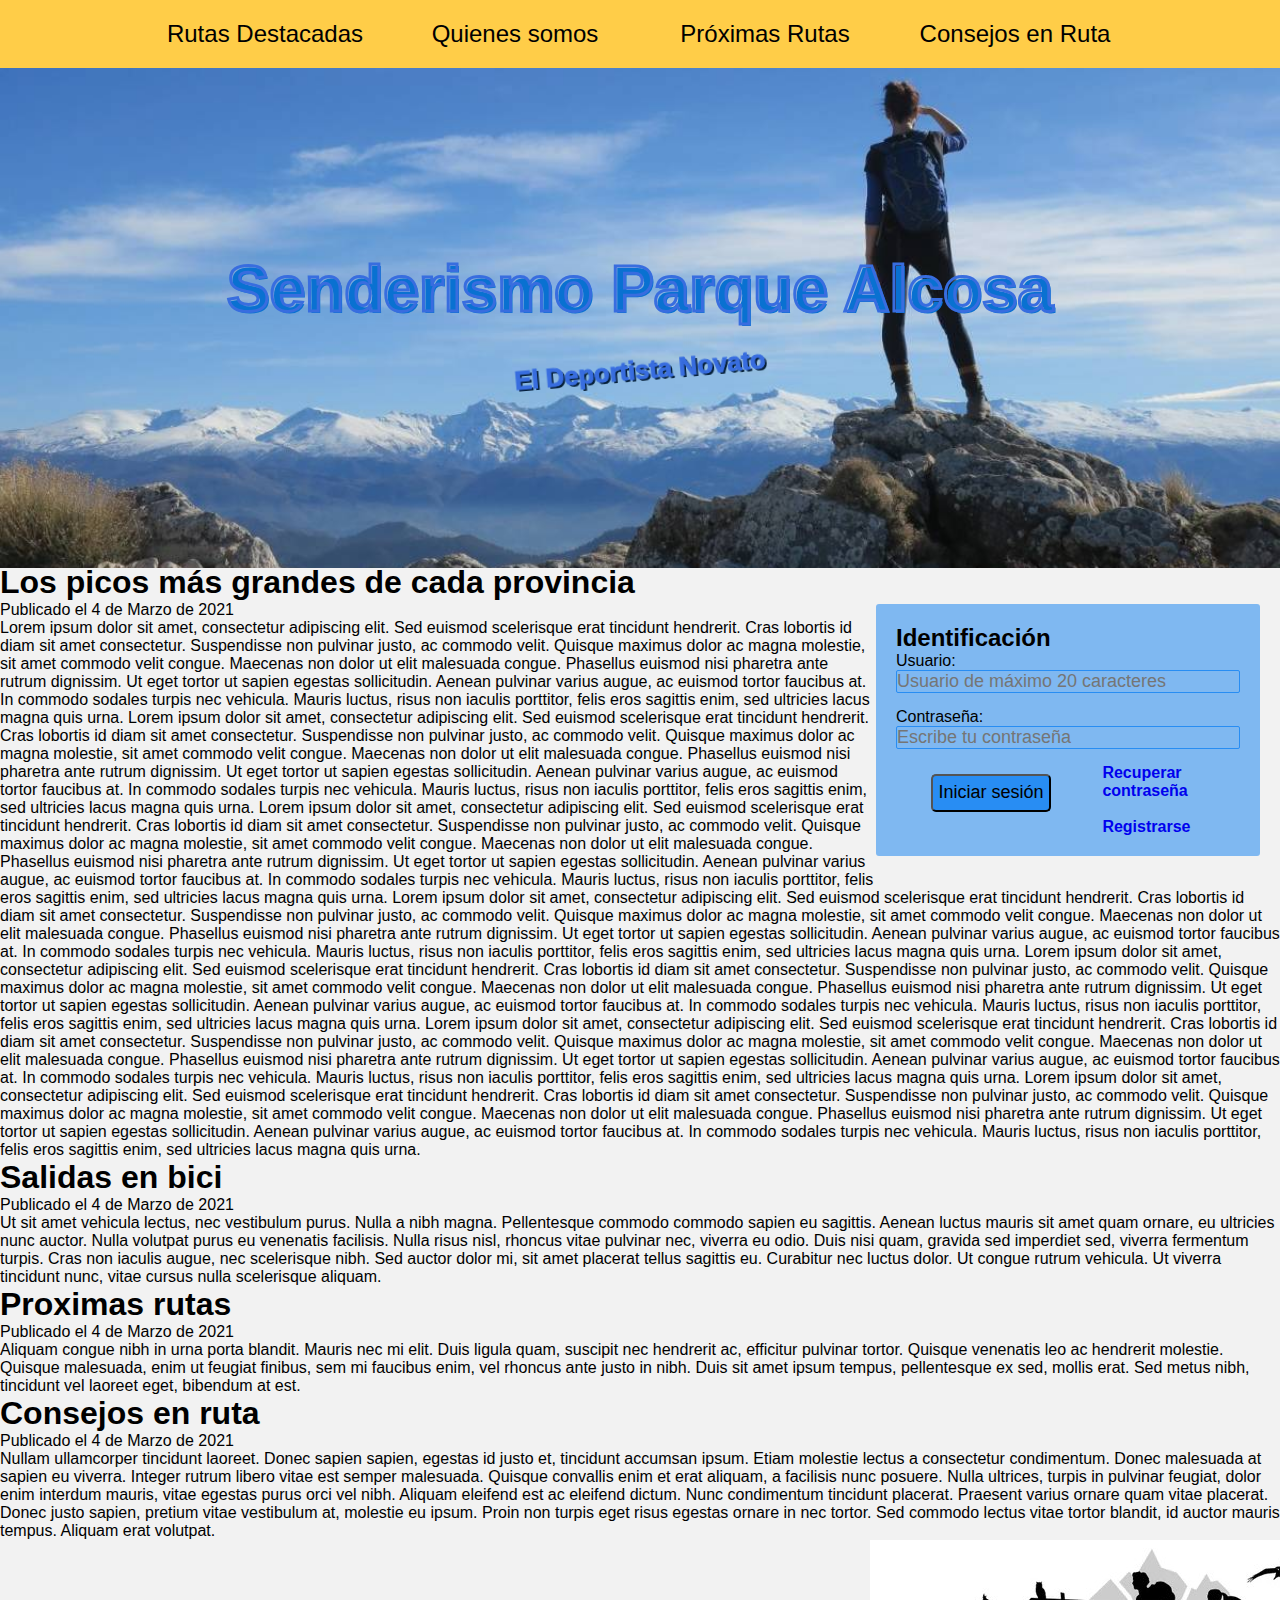
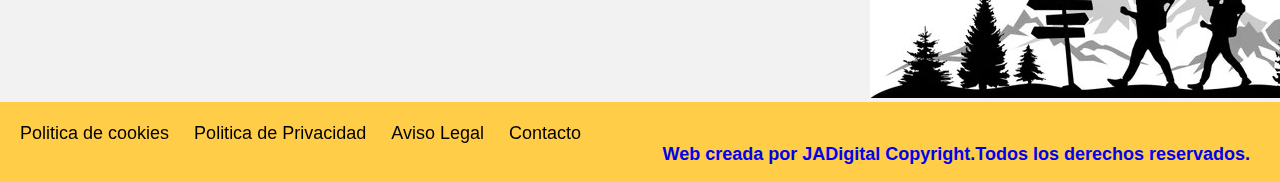
<file: index.html>
<!DOCTYPE html>
<html lang="en">
<head>
	<meta charset="UTF-8">
	<meta http-equiv="X-UA-Compatible" content="IE=edge">
	<meta name="viewport" content="width=device-width, initial-scale=1.0">
	<title>Senderismo Parque Alcosa</title>
	
	<link rel="stylesheet" href="estilos.css">

</head>
<body>
	<header>
		<nav class="menu">
			<div class="barraInicial">
				<a href="#">Rutas Destacadas</a>
				<a href="#quienessomos">Quienes somos</a>
				<a href="#proximasrutas">Próximas Rutas</a>
				<a href="#consejosenruta">Consejos en Ruta</a>
				
			</div>
		</nav>
		<div class="fotoTitulo">
			<a href="index.html">
				<div></div>
					<h1 class="tituloprincipal">Senderismo Parque Alcosa</h1>
                	<h2 class="subtituloprincipal">El Deportista Novato</h2>
				</div>
			</a>
		</div>
	</header>
	<main id="texto">
		<div class="dividentificador">
			<aside>
				<h2>Identificación</h2>
				<form action="identificarse.php" method="post">
					<label for="usuario">Usuario:</label>
					<input type="text" id="usuario" name="usuario" required placeholder="Usuario de máximo 20 caracteres" maxlength="20" class="datos">
					<br>
					<label for="contrasena">Contraseña:</label>
					<input type="password" id="contrasena" name="contrasena" required placeholder="Escribe tu contraseña" maxlength="8" class="datos">
					<br>
					<input type="submit" value="Iniciar sesión" class="boton" id="iniciar">

				</form>
				<div class="recuperardatos">
					<p class="resaltar"><b><a href="recuperarcontrasena.html">Recuperar contraseña</a></b></p>
					<br>
					<p class="resaltar"><b><a href="registrarse.html">Registrarse</a></b></p>
				</div>
			</aside>
			<div class="ruta">
				<div class="post">
					<h1 class="titulo" id="grandesAndalucia">Los picos más grandes de cada provincia</h1>
					<p class="fecha">Publicado el 4 de Marzo de 2021</p>
					<p>
						Lorem ipsum dolor sit amet, consectetur adipiscing elit. Sed euismod scelerisque erat tincidunt hendrerit. Cras lobortis id diam sit amet consectetur. Suspendisse non pulvinar justo, ac commodo velit. Quisque maximus dolor ac magna molestie, sit amet commodo velit congue. Maecenas non dolor ut elit malesuada congue. Phasellus euismod nisi pharetra ante rutrum dignissim. Ut eget tortor ut sapien egestas sollicitudin. Aenean pulvinar varius augue, ac euismod tortor faucibus at. In commodo sodales turpis nec vehicula. Mauris luctus, risus non iaculis porttitor, felis eros sagittis enim, sed ultricies lacus magna quis urna.
						Lorem ipsum dolor sit amet, consectetur adipiscing elit. Sed euismod scelerisque erat tincidunt hendrerit. Cras lobortis id diam sit amet consectetur. Suspendisse non pulvinar justo, ac commodo velit. Quisque maximus dolor ac magna molestie, sit amet commodo velit congue. Maecenas non dolor ut elit malesuada congue. Phasellus euismod nisi pharetra ante rutrum dignissim. Ut eget tortor ut sapien egestas sollicitudin. Aenean pulvinar varius augue, ac euismod tortor faucibus at. In commodo sodales turpis nec vehicula. Mauris luctus, risus non iaculis porttitor, felis eros sagittis enim, sed ultricies lacus magna quis urna.
						Lorem ipsum dolor sit amet, consectetur adipiscing elit. Sed euismod scelerisque erat tincidunt hendrerit. Cras lobortis id diam sit amet consectetur. Suspendisse non pulvinar justo, ac commodo velit. Quisque maximus dolor ac magna molestie, sit amet commodo velit congue. Maecenas non dolor ut elit malesuada congue. Phasellus euismod nisi pharetra ante rutrum dignissim. Ut eget tortor ut sapien egestas sollicitudin. Aenean pulvinar varius augue, ac euismod tortor faucibus at. In commodo sodales turpis nec vehicula. Mauris luctus, risus non iaculis porttitor, felis eros sagittis enim, sed ultricies lacus magna quis urna.
						Lorem ipsum dolor sit amet, consectetur adipiscing elit. Sed euismod scelerisque erat tincidunt hendrerit. Cras lobortis id diam sit amet consectetur. Suspendisse non pulvinar justo, ac commodo velit. Quisque maximus dolor ac magna molestie, sit amet commodo velit congue. Maecenas non dolor ut elit malesuada congue. Phasellus euismod nisi pharetra ante rutrum dignissim. Ut eget tortor ut sapien egestas sollicitudin. Aenean pulvinar varius augue, ac euismod tortor faucibus at. In commodo sodales turpis nec vehicula. Mauris luctus, risus non iaculis porttitor, felis eros sagittis enim, sed ultricies lacus magna quis urna.
						Lorem ipsum dolor sit amet, consectetur adipiscing elit. Sed euismod scelerisque erat tincidunt hendrerit. Cras lobortis id diam sit amet consectetur. Suspendisse non pulvinar justo, ac commodo velit. Quisque maximus dolor ac magna molestie, sit amet commodo velit congue. Maecenas non dolor ut elit malesuada congue. Phasellus euismod nisi pharetra ante rutrum dignissim. Ut eget tortor ut sapien egestas sollicitudin. Aenean pulvinar varius augue, ac euismod tortor faucibus at. In commodo sodales turpis nec vehicula. Mauris luctus, risus non iaculis porttitor, felis eros sagittis enim, sed ultricies lacus magna quis urna.
						Lorem ipsum dolor sit amet, consectetur adipiscing elit. Sed euismod scelerisque erat tincidunt hendrerit. Cras lobortis id diam sit amet consectetur. Suspendisse non pulvinar justo, ac commodo velit. Quisque maximus dolor ac magna molestie, sit amet commodo velit congue. Maecenas non dolor ut elit malesuada congue. Phasellus euismod nisi pharetra ante rutrum dignissim. Ut eget tortor ut sapien egestas sollicitudin. Aenean pulvinar varius augue, ac euismod tortor faucibus at. In commodo sodales turpis nec vehicula. Mauris luctus, risus non iaculis porttitor, felis eros sagittis enim, sed ultricies lacus magna quis urna.
						Lorem ipsum dolor sit amet, consectetur adipiscing elit. Sed euismod scelerisque erat tincidunt hendrerit. Cras lobortis id diam sit amet consectetur. Suspendisse non pulvinar justo, ac commodo velit. Quisque maximus dolor ac magna molestie, sit amet commodo velit congue. Maecenas non dolor ut elit malesuada congue. Phasellus euismod nisi pharetra ante rutrum dignissim. Ut eget tortor ut sapien egestas sollicitudin. Aenean pulvinar varius augue, ac euismod tortor faucibus at. In commodo sodales turpis nec vehicula. Mauris luctus, risus non iaculis porttitor, felis eros sagittis enim, sed ultricies lacus magna quis urna.
					</p>
				</div>
				<div class="post">
					<h1 class="titulo" id="salidasenbici">Salidas en bici</h1>
					<p class="fecha">Publicado el 4 de Marzo de 2021</p>
					<p>
						Ut sit amet vehicula lectus, nec vestibulum purus. Nulla a nibh magna. Pellentesque commodo commodo sapien eu sagittis. Aenean luctus mauris sit amet quam ornare, eu ultricies nunc auctor. Nulla volutpat purus eu venenatis facilisis. Nulla risus nisl, rhoncus vitae pulvinar nec, viverra eu odio. Duis nisi quam, gravida sed imperdiet sed, viverra fermentum turpis. Cras non iaculis augue, nec scelerisque nibh. Sed auctor dolor mi, sit amet placerat tellus sagittis eu. Curabitur nec luctus dolor. Ut congue rutrum vehicula. Ut viverra tincidunt nunc, vitae cursus nulla scelerisque aliquam.
					</p>
				</div>
				<div class="post">
					<h1 class="titulo" id="proximasrutas">Proximas rutas</h1>
					<p class="fecha">Publicado el 4 de Marzo de 2021</p>
					<p>
						Aliquam congue nibh in urna porta blandit. Mauris nec mi elit. Duis ligula quam, suscipit nec hendrerit ac, efficitur pulvinar tortor. Quisque venenatis leo ac hendrerit molestie. Quisque malesuada, enim ut feugiat finibus, sem mi faucibus enim, vel rhoncus ante justo in nibh. Duis sit amet ipsum tempus, pellentesque ex sed, mollis erat. Sed metus nibh, tincidunt vel laoreet eget, bibendum at est.
					</p>
				</div>
				<div class="post">
					<h1 class="titulo" id="consejosenruta">Consejos en ruta</h1>
					<p class="fecha">Publicado el 4 de Marzo de 2021</p>
					<p>
						Nullam ullamcorper tincidunt laoreet. Donec sapien sapien, egestas id justo et, tincidunt accumsan ipsum. Etiam molestie lectus a consectetur condimentum. Donec malesuada at sapien eu viverra. Integer rutrum libero vitae est semper malesuada. Quisque convallis enim et erat aliquam, a facilisis nunc posuere. Nulla ultrices, turpis in pulvinar feugiat, dolor enim interdum mauris, vitae egestas purus orci vel nibh. Aliquam eleifend est ac eleifend dictum. Nunc condimentum tincidunt placerat. Praesent varius ornare quam vitae placerat. Donec justo sapien, pretium vitae vestibulum at, molestie eu ipsum. Proin non turpis eget risus egestas ornare in nec tortor. Sed commodo lectus vitae tortor blandit, id auctor mauris tempus. Aliquam erat volutpat.
					</p>
				</div>		
			</div>
		</div>
	</main>
	
	<footer>
		<div class="footerImagen" id="footerImagen">
			<img id="siluetasSenderista" class="siluetasSenderista" src="siluetasSenderista.jpg" alt="siluetas senderista">
		</div>

		
		<div class="footerContenido">
			<nav class="menulegal">
				<div class="barraLegal">
				<a href="politivadecoocies.html" target="_blank">Politica de cookies</a>
				<a href="politicadeprivacidad.html" target="_blank">Politica de Privacidad</a>
				<a href="avisolegal.html" target="_blank">Aviso Legal</a>
				<a href="formulariodecontacto.html" target="_blank">Contacto</a>
			</nav>
			<div>
				<h3 class="jadigital"><a href="https://www.youtube.com/playlist?list=PL6qh5SOcbwpCgLOl0xquvqK8zcdGyY-tJ" target="_blank" rel="noopener noreferrer">Web creada por JADigital Copyright.Todos los derechos reservados.</a></h3>
			</div>
		</div>
	</footer>

</body>
</html>
</file>
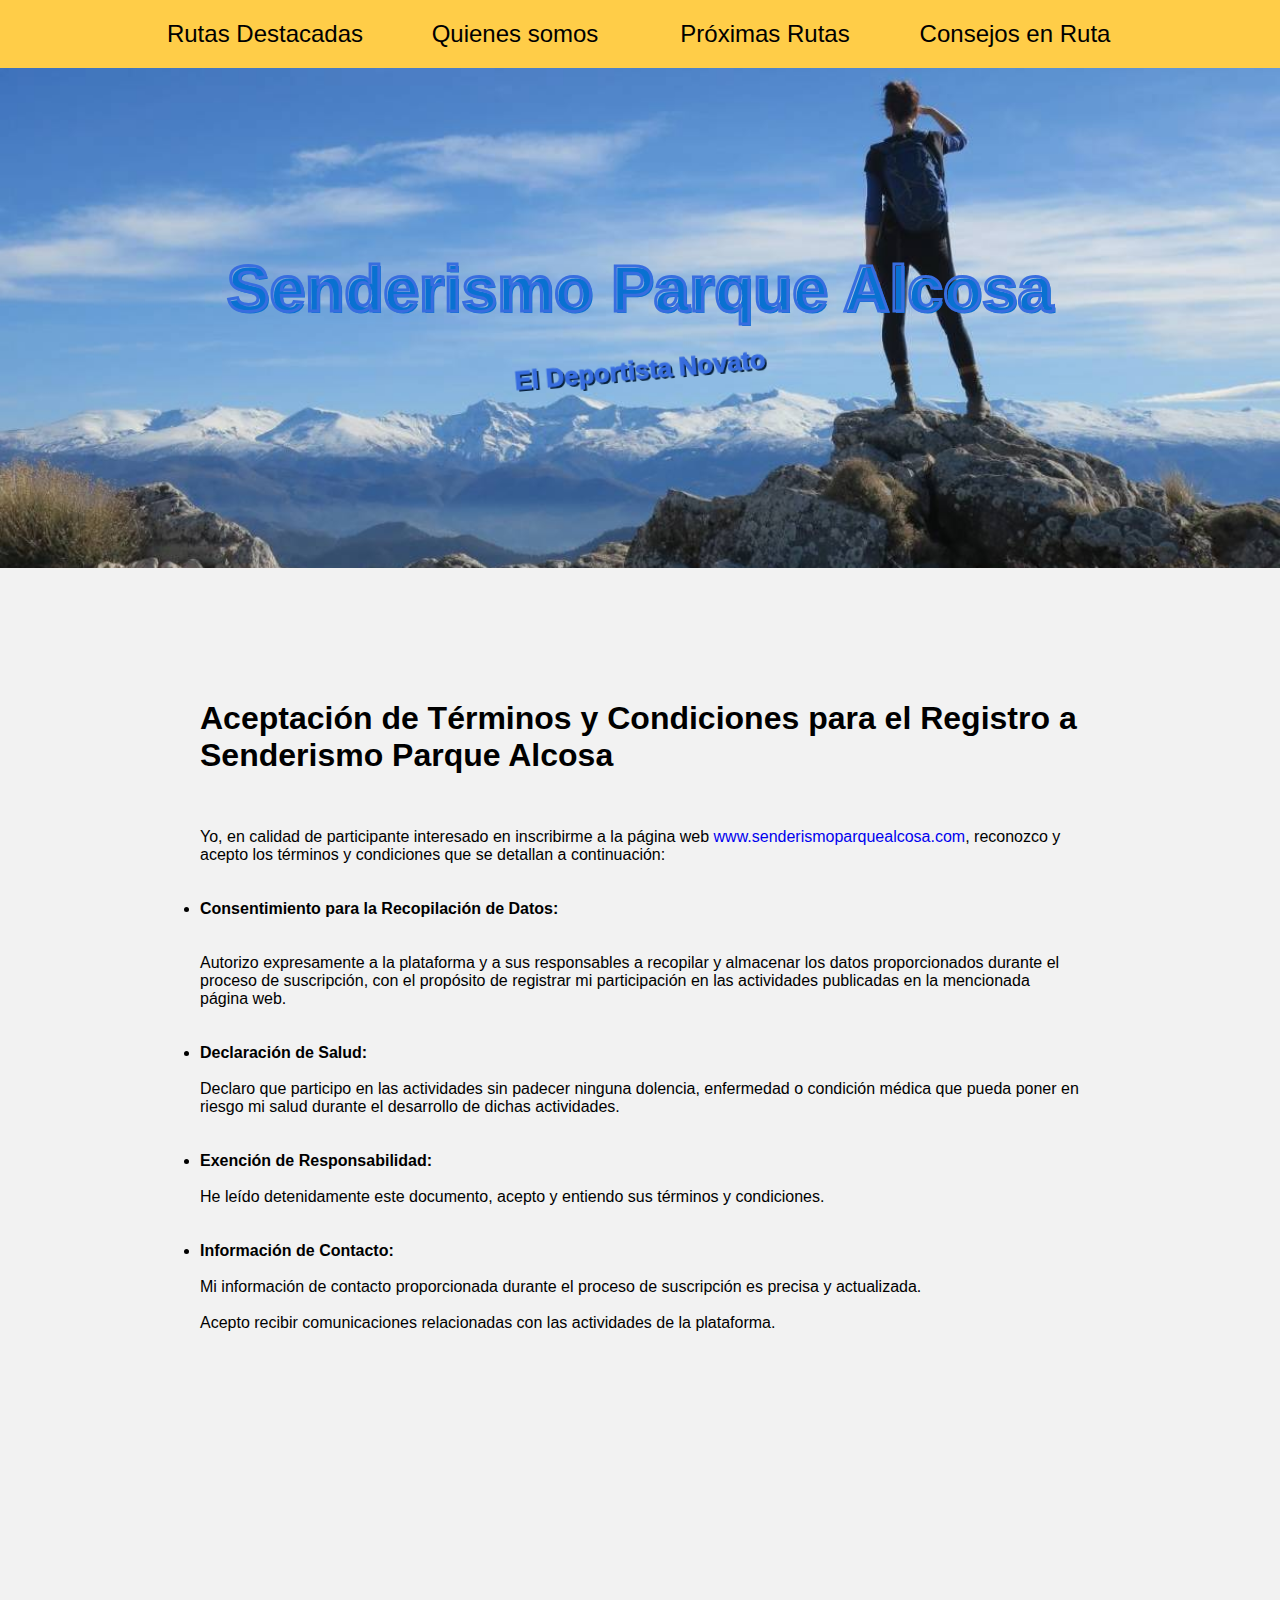
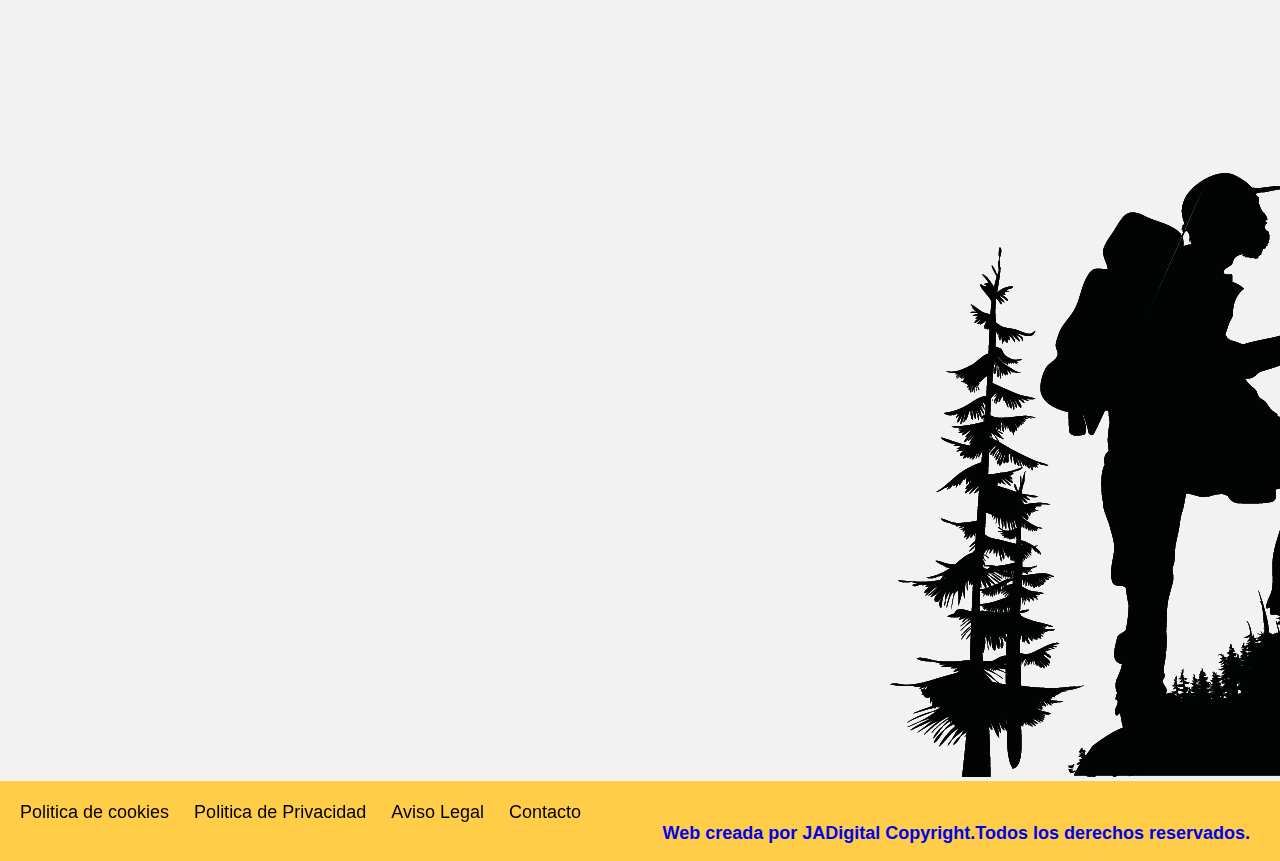
<file: aceptacion.html>
<!DOCTYPE html>
<html lang="en">
<head>
    <meta charset="UTF-8">
    <meta name="viewport" content="width=device-width, initial-scale=1.0">
    <link rel="stylesheet" href="estilos.css">
    <title>Aceptación de Términos y Condiciones para la Registro a Senderismo Parque Alcosa</title>
</head>
<body>
    <header>
		<nav class="menu">
			<div class="barraInicial">
				<a href="#">Rutas Destacadas</a>
				<a href="#quienessomos">Quienes somos</a>
				<a href="#proximasrutas">Próximas Rutas</a>
				<a href="#consejosenruta">Consejos en Ruta</a>
			</div>
		</nav>
		<div class="fotoTitulo">
			<a href="index.html">
				<h1 class="tituloprincipal">Senderismo Parque Alcosa</h1>
                <h2 class="subtituloprincipal">El Deportista Novato</h2>
			</a>
		</div>
	</header>
    <section style="margin: 200px; margin-bottom: 100px;">
        <h1>Aceptación de Términos y Condiciones para el Registro a Senderismo Parque Alcosa</h1>
        <br><br><br>
        <p>Yo, en calidad de participante interesado en inscribirme a la página web <a href="index.html" target="_blank" rel="noopener noreferrer">www.senderismoparquealcosa.com</a>, reconozco y acepto los términos y condiciones que se detallan a continuación:</p>
        <br><br>
        <ul>
            <li>
                <strong>Consentimiento para la Recopilación de Datos:</strong>
                <br><br><br>
                <p>Autorizo expresamente a la plataforma y a sus responsables a recopilar y almacenar los datos proporcionados durante el proceso de suscripción, con el propósito de registrar mi participación en las actividades publicadas en la mencionada página web.</p>
                <br><br>
            </li>
            <li>
                <strong>Declaración de Salud:</strong>
                <br><br>
                <p>Declaro que participo en las actividades sin padecer ninguna dolencia, enfermedad o condición médica que pueda poner en riesgo mi salud durante el desarrollo de dichas actividades.</p>
                <br><br>
            </li>
            <li>
                <strong>Exención de Responsabilidad:</strong>
                <br><br>
                <p>He leído detenidamente este documento, acepto y entiendo sus términos y condiciones.</p>
                <br><br>
            </li>
            <li>
                <strong>Información de Contacto:</strong>
                <br><br>
                <p>Mi información de contacto proporcionada durante el proceso de suscripción es precisa y actualizada.</p><br>
                <p>Acepto recibir comunicaciones relacionadas con las actividades de la plataforma.</p>
            </li>
        </ul>
        
    </section>
    <footer>
		<div class="footerImagen" id="footerImagen">
			<img src="trekkingOscuro.png" alt="">
		</div>
		<div class="footerContenido">
			<nav class="menulegal">
				<div class="barraLegal">
				<a href="politivadecoocies.html" target="_blank">Politica de cookies</a>
				<a href="politicadeprivacidad.html" target="_blank">Politica de Privacidad</a>
				<a href="avisolegal.html" target="_blank">Aviso Legal</a>
				<a href="formulariodecontacto.html" target="_blank">Contacto</a>
			</nav>
			<div>
				<h3 class="jadigital"><a href="https://www.youtube.com/playlist?list=PL6qh5SOcbwpCgLOl0xquvqK8zcdGyY-tJ" target="_blank" rel="noopener noreferrer">Web creada por JADigital Copyright.Todos los derechos reservados.</a></h3>
			</div>
		</div>
	</footer>
    
</body>
</html>
</file>
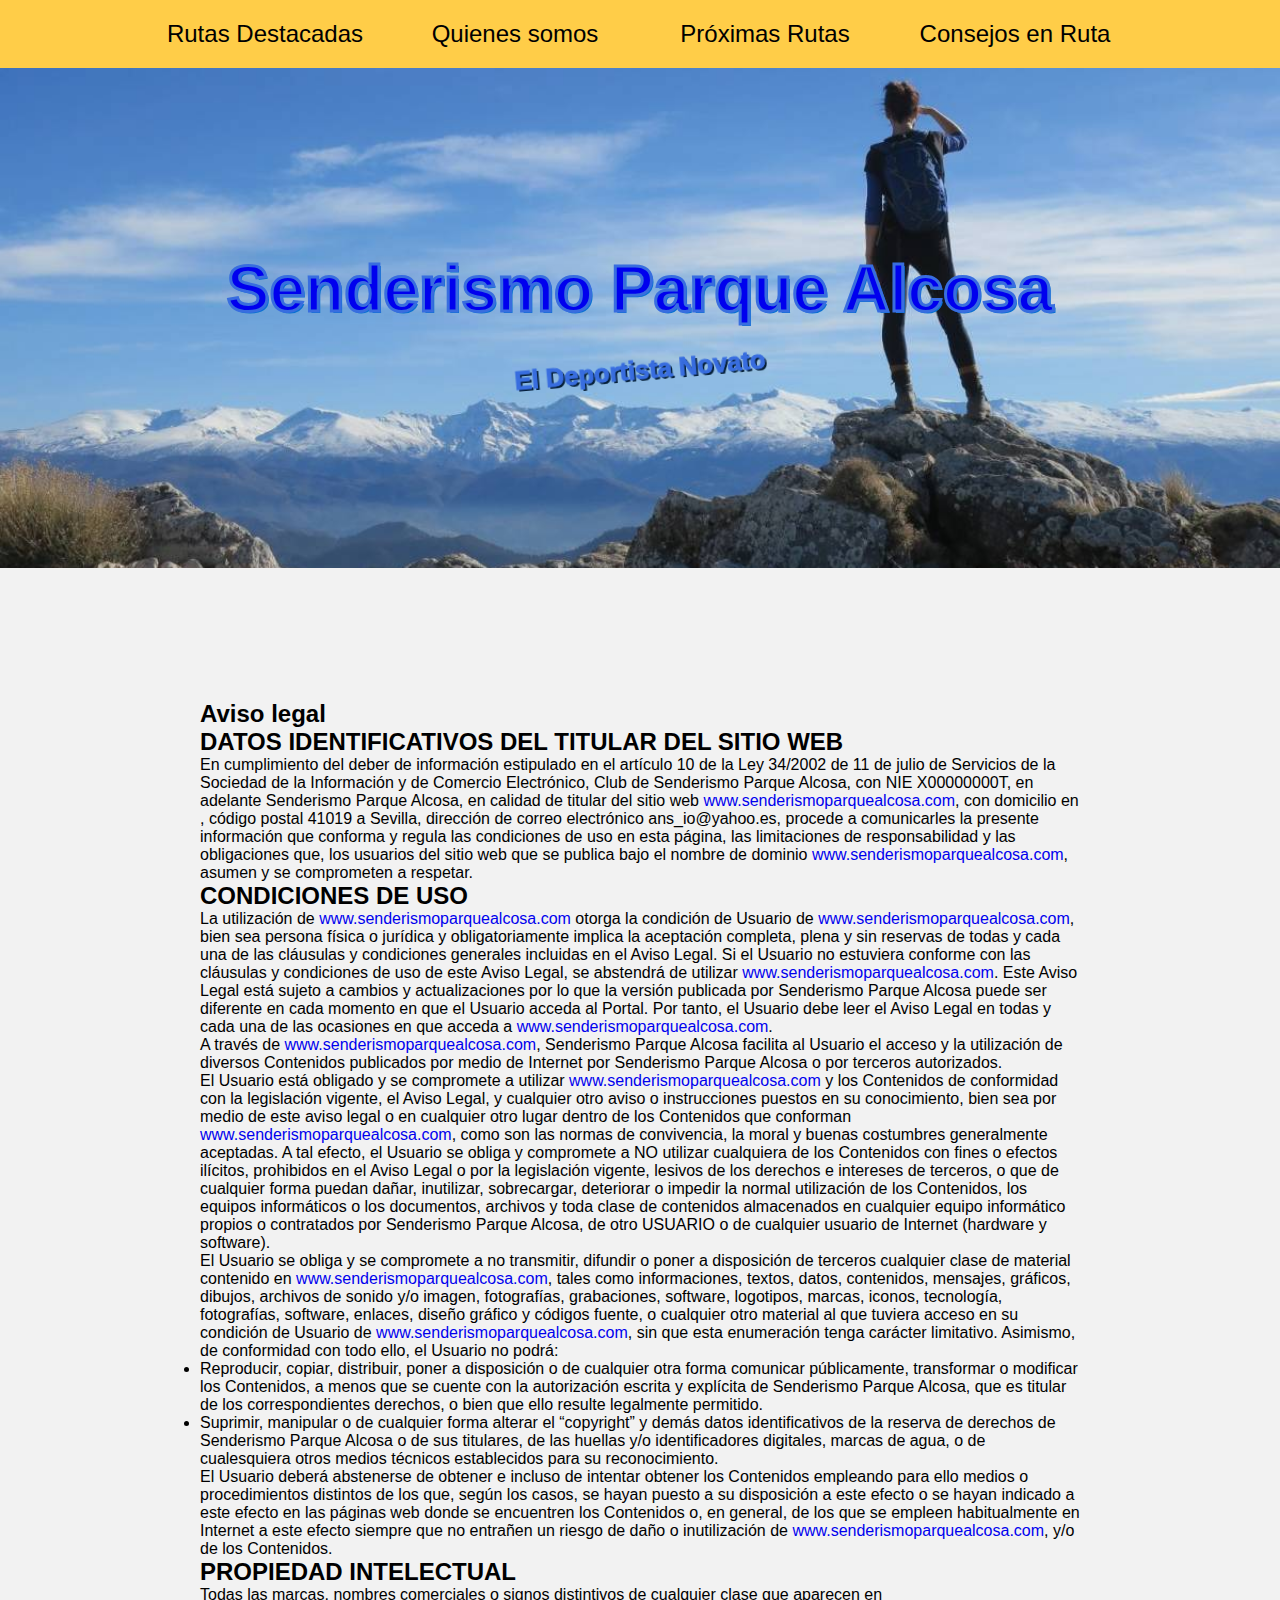
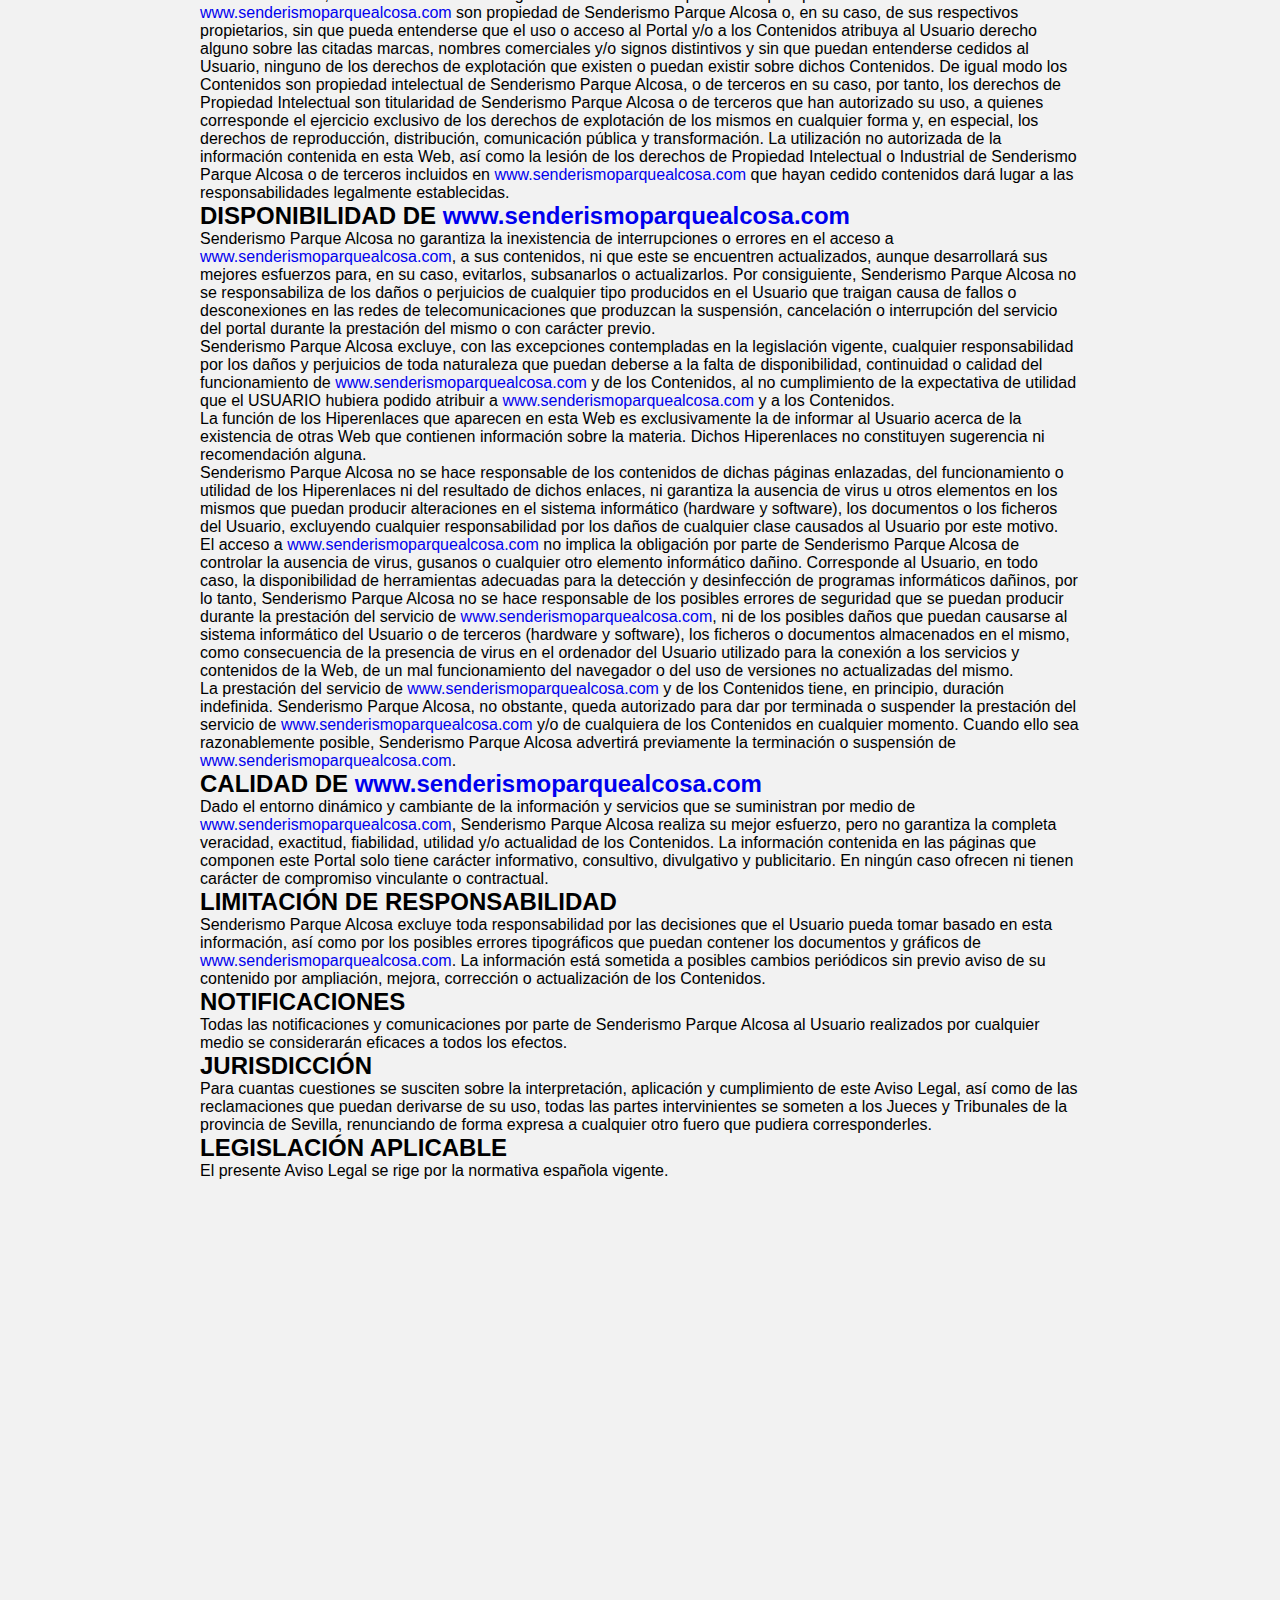
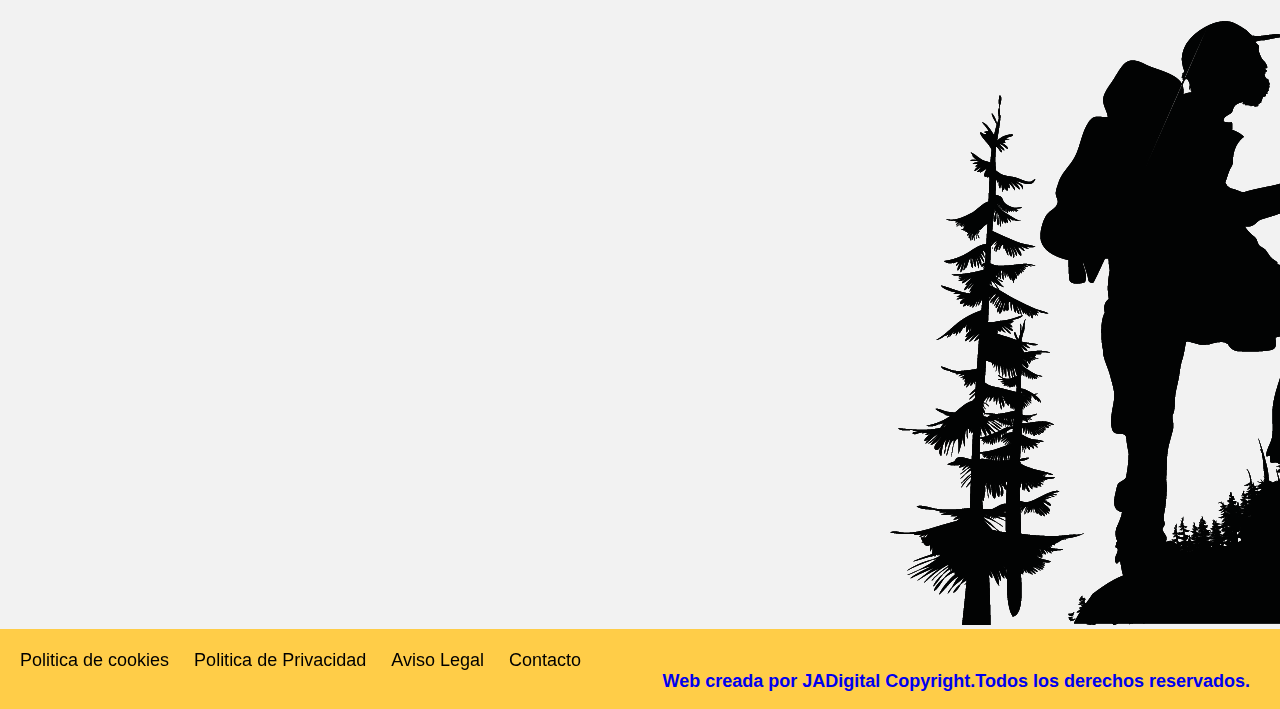
<file: avisolegal.html>
<!DOCTYPE html>
<html lang="en">
<head>
    <meta charset="UTF-8">
    <meta name="viewport" content="width=device-width, initial-scale=1.0">
    <link rel="stylesheet" href="estilos.css">
    <title>Aviso Legal</title>
</head>
<body>
    <header>
		<nav class="menu">
			<div class="barraInicial">
				<a href="#">Rutas Destacadas</a>
				<a href="#quienessomos">Quienes somos</a>
				<a href="#proximasrutas">Próximas Rutas</a>
				<a href="#consejosenruta">Consejos en Ruta</a>
			</div>
		</nav>
		<div class="fotoTitulo">
			<a href="#">
				<h1 class="tituloprincipal"><a href="index.html">Senderismo Parque Alcosa</a></h1>
                <h2 class="subtituloprincipal">El Deportista Novato</h2>
			</a>
		</div>
	</header>
    <section style="margin: 200px; margin-bottom: 100px;">
        <h2>Aviso legal</h2>
        <h2>DATOS IDENTIFICATIVOS DEL TITULAR DEL SITIO WEB</h2>
        <p>En cumplimiento del deber de información estipulado en el artículo 10 de la Ley 34/2002 de 11 de julio de Servicios de la Sociedad de la Información y de Comercio Electrónico, Club de Senderismo Parque Alcosa, con NIE X00000000T, en adelante Senderismo Parque Alcosa, en calidad de titular del sitio web <a href="index.html">www.senderismoparquealcosa.com</a>, con domicilio en , código postal 41019 a Sevilla, dirección de correo electrónico ans_io@yahoo.es, procede a comunicarles la presente información que conforma y regula las condiciones de uso en esta página, las limitaciones de responsabilidad y las obligaciones que, los usuarios del sitio web que se publica bajo el nombre de dominio <a href="index.html">www.senderismoparquealcosa.com</a>, asumen y se comprometen a respetar.</p>
        <h2>CONDICIONES DE USO</h2>
        <p>La utilización de <a href="index.html"><a href="index.html">www.senderismoparquealcosa.com</a></a> otorga la condición de Usuario de <a href="index.html"><a href="index.html">www.senderismoparquealcosa.com</a></a>, bien sea persona física o jurídica y obligatoriamente implica la aceptación completa, plena y sin reservas de todas y cada una de las cláusulas y condiciones generales incluidas en el Aviso Legal. Si el Usuario no estuviera conforme con las cláusulas y condiciones de uso de este Aviso Legal, se abstendrá de utilizar <a href="index.html">www.senderismoparquealcosa.com</a>. Este Aviso Legal está sujeto a cambios y actualizaciones por lo que la versión publicada por Senderismo Parque Alcosa puede ser diferente en cada momento en que el Usuario acceda al Portal. Por tanto, el Usuario debe leer el Aviso Legal en todas y cada una de las ocasiones en que acceda a <a href="index.html">www.senderismoparquealcosa.com</a>.</p>
        <p>A través de <a href="index.html">www.senderismoparquealcosa.com</a>, Senderismo Parque Alcosa facilita al Usuario el acceso y la utilización de diversos Contenidos publicados por medio de Internet por Senderismo Parque Alcosa o por terceros autorizados.</p>
        <p>El Usuario está obligado y se compromete a utilizar <a href="index.html"><a href="index.html">www.senderismoparquealcosa.com</a></a> y los Contenidos de conformidad con la legislación vigente, el Aviso Legal, y cualquier otro aviso o instrucciones puestos en su conocimiento, bien sea por medio de este aviso legal o en cualquier otro lugar dentro de los Contenidos que conforman <a href="index.html">www.senderismoparquealcosa.com</a>, como son las normas de convivencia, la moral y buenas costumbres generalmente aceptadas. A tal efecto, el Usuario se obliga y compromete a NO utilizar cualquiera de los Contenidos con fines o efectos ilícitos, prohibidos en el Aviso Legal o por la legislación vigente, lesivos de los derechos e intereses de terceros, o que de cualquier forma puedan dañar, inutilizar, sobrecargar, deteriorar o impedir la normal utilización de los Contenidos, los equipos informáticos o los documentos, archivos y toda clase de contenidos almacenados en cualquier equipo informático propios o contratados por Senderismo Parque Alcosa, de otro USUARIO o de cualquier usuario de Internet (hardware y software).</p>
        <p>El Usuario se obliga y se compromete a no transmitir, difundir o poner a disposición de terceros cualquier clase de material contenido en <a href="index.html"><a href="index.html">www.senderismoparquealcosa.com</a></a>, tales como informaciones, textos, datos, contenidos, mensajes, gráficos, dibujos, archivos de sonido y/o imagen, fotografías, grabaciones, software, logotipos, marcas, iconos, tecnología, fotografías, software, enlaces, diseño gráfico y códigos fuente, o cualquier otro material al que tuviera acceso en su condición de Usuario de <a href="index.html">www.senderismoparquealcosa.com</a>, sin que esta enumeración tenga carácter limitativo. Asimismo, de conformidad con todo ello, el Usuario no podrá:</p>
            <ul>
                <li>Reproducir, copiar, distribuir, poner a disposición o de cualquier otra forma comunicar públicamente, transformar o modificar los Contenidos, a menos que se cuente con la autorización escrita y explícita de Senderismo Parque Alcosa, que es titular de los correspondientes derechos, o bien que ello resulte legalmente permitido.</li>
                <li>Suprimir, manipular o de cualquier forma alterar el “copyright” y demás datos identificativos de la reserva de derechos de Senderismo Parque Alcosa o de sus titulares, de las huellas y/o identificadores digitales, marcas de agua, o de cualesquiera otros medios técnicos establecidos para su reconocimiento.</li>
            </ul>
        <p>El Usuario deberá abstenerse de obtener e incluso de intentar obtener los Contenidos empleando para ello medios o procedimientos distintos de los que, según los casos, se hayan puesto a su disposición a este efecto o se hayan indicado a este efecto en las páginas web donde se encuentren los Contenidos o, en general, de los que se empleen habitualmente en Internet a este efecto siempre que no entrañen un riesgo de daño o inutilización de <a href="index.html">www.senderismoparquealcosa.com</a>, y/o de los Contenidos.</p>
        <h2>PROPIEDAD INTELECTUAL</h2>
        <p>Todas las marcas, nombres comerciales o signos distintivos de cualquier clase que aparecen en <a href="index.html">www.senderismoparquealcosa.com</a> son propiedad de Senderismo Parque Alcosa o, en su caso, de sus respectivos propietarios, sin que pueda entenderse que el uso o acceso al Portal y/o a los Contenidos atribuya al Usuario derecho alguno sobre las citadas marcas, nombres comerciales y/o signos distintivos y sin que puedan entenderse cedidos al Usuario, ninguno de los derechos de explotación que existen o puedan existir sobre dichos Contenidos. De igual modo los Contenidos son propiedad intelectual de Senderismo Parque Alcosa, o de terceros en su caso, por tanto, los derechos de Propiedad Intelectual son titularidad de Senderismo Parque Alcosa o de terceros que han autorizado su uso, a quienes corresponde el ejercicio exclusivo de los derechos de explotación de los mismos en cualquier forma y, en especial, los derechos de reproducción, distribución, comunicación pública y transformación. La utilización no autorizada de la información contenida en esta Web, así como la lesión de los derechos de Propiedad Intelectual o Industrial de Senderismo Parque Alcosa o de terceros incluidos en <a href="index.html">www.senderismoparquealcosa.com</a> que hayan cedido contenidos dará lugar a las responsabilidades legalmente establecidas.</p>
        <h2>DISPONIBILIDAD DE <a href="index.html">www.senderismoparquealcosa.com</a></h2>
        <P>Senderismo Parque Alcosa no garantiza la inexistencia de interrupciones o errores en el acceso a <a href="index.html">www.senderismoparquealcosa.com</a>, a sus contenidos, ni que este se encuentren actualizados, aunque desarrollará sus mejores esfuerzos para, en su caso, evitarlos, subsanarlos o actualizarlos. Por consiguiente, Senderismo Parque Alcosa no se responsabiliza de los daños o perjuicios de cualquier tipo producidos en el Usuario que traigan causa de fallos o desconexiones en las redes de telecomunicaciones que produzcan la suspensión, cancelación o interrupción del servicio del portal durante la prestación del mismo o con carácter previo.</P>
        <P>Senderismo Parque Alcosa excluye, con las excepciones contempladas en la legislación vigente, cualquier responsabilidad por los daños y perjuicios de toda naturaleza que puedan deberse a la falta de disponibilidad, continuidad o calidad del funcionamiento de <a href="index.html">www.senderismoparquealcosa.com</a> y de los Contenidos, al no cumplimiento de la expectativa de utilidad que el USUARIO hubiera podido atribuir a <a href="index.html">www.senderismoparquealcosa.com</a> y a los Contenidos.</P>
        <P>La función de los Hiperenlaces que aparecen en esta Web es exclusivamente la de informar al Usuario acerca de la existencia de otras Web que contienen información sobre la materia. Dichos Hiperenlaces no constituyen sugerencia ni recomendación alguna.</P>
        <P>Senderismo Parque Alcosa no se hace responsable de los contenidos de dichas páginas enlazadas, del funcionamiento o utilidad de los Hiperenlaces ni del resultado de dichos enlaces, ni garantiza la ausencia de virus u otros elementos en los mismos que puedan producir alteraciones en el sistema informático (hardware y software), los documentos o los ficheros del Usuario, excluyendo cualquier responsabilidad por los daños de cualquier clase causados al Usuario por este motivo.</P>
        <P>El acceso a <a href="index.html">www.senderismoparquealcosa.com</a> no implica la obligación por parte de Senderismo Parque Alcosa de controlar la ausencia de virus, gusanos o cualquier otro elemento informático dañino. Corresponde al Usuario, en todo caso, la disponibilidad de herramientas adecuadas para la detección y desinfección de programas informáticos dañinos, por lo tanto, Senderismo Parque Alcosa no se hace responsable de los posibles errores de seguridad que se puedan producir durante la prestación del servicio de <a href="index.html">www.senderismoparquealcosa.com</a>, ni de los posibles daños que puedan causarse al sistema informático del Usuario o de terceros (hardware y software), los ficheros o documentos almacenados en el mismo, como consecuencia de la presencia de virus en el ordenador del Usuario utilizado para la conexión a los servicios y contenidos de la Web, de un mal funcionamiento del navegador o del uso de versiones no actualizadas del mismo.</P>
        <P>La prestación del servicio de <a href="index.html">www.senderismoparquealcosa.com</a> y de los Contenidos tiene, en principio, duración indefinida. Senderismo Parque Alcosa, no obstante, queda autorizado para dar por terminada o suspender la prestación del servicio de <a href="index.html">www.senderismoparquealcosa.com</a> y/o de cualquiera de los Contenidos en cualquier momento. Cuando ello sea razonablemente posible, Senderismo Parque Alcosa advertirá previamente la terminación o suspensión de <a href="index.html">www.senderismoparquealcosa.com</a>.</P>
        <h2>CALIDAD DE <a href="index.html">www.senderismoparquealcosa.com</a></h2>
        <P>Dado el entorno dinámico y cambiante de la información y servicios que se suministran por medio de <a href="index.html">www.senderismoparquealcosa.com</a>, Senderismo Parque Alcosa realiza su mejor esfuerzo, pero no garantiza la completa veracidad, exactitud, fiabilidad, utilidad y/o actualidad de los Contenidos. La información contenida en las páginas que componen este Portal solo tiene carácter informativo, consultivo, divulgativo y publicitario. En ningún caso ofrecen ni tienen carácter de compromiso vinculante o contractual.</P>
        <h2>LIMITACIÓN DE RESPONSABILIDAD</h2>
        <p>Senderismo Parque Alcosa excluye toda responsabilidad por las decisiones que el Usuario pueda tomar basado en esta información, así como por los posibles errores tipográficos que puedan contener los documentos y gráficos de <a href="index.html">www.senderismoparquealcosa.com</a>. La información está sometida a posibles cambios periódicos sin previo aviso de su contenido por ampliación, mejora, corrección o actualización de los Contenidos.</p>
        <h2>NOTIFICACIONES</h2>    
        <p>Todas las notificaciones y comunicaciones por parte de Senderismo Parque Alcosa al Usuario realizados por cualquier medio se considerarán eficaces a todos los efectos.</p>
        <h2>JURISDICCIÓN</h2>
        <p>Para cuantas cuestiones se susciten sobre la interpretación, aplicación y cumplimiento de este Aviso Legal, así como de las reclamaciones que puedan derivarse de su uso, todas las partes intervinientes se someten a los Jueces y Tribunales de la provincia de Sevilla, renunciando de forma expresa a cualquier otro fuero que pudiera corresponderles.</p>
        <h2>LEGISLACIÓN APLICABLE</h2>
        <p>El presente Aviso Legal se rige por la normativa española vigente.</p>
    </section>
    <footer>
		<div class="footerImagen" id="footerImagen">
			<img src="trekkingOscuro.png" alt="">
		</div>
		<div class="footerContenido">
			<nav class="menulegal">
				<div class="barraLegal">
				<a href="politivadecoocies.html" target="_blank">Politica de cookies</a>
				<a href="politicadeprivacidad.html" target="_blank">Politica de Privacidad</a>
				<a href="avisolegal.html" target="_blank">Aviso Legal</a>
				<a href="formulariodecontacto.html" target="_blank">Contacto</a>
			</nav>
			<div>
				<h3 class="jadigital"><a href="https://www.youtube.com/playlist?list=PL6qh5SOcbwpCgLOl0xquvqK8zcdGyY-tJ" target="_blank" rel="noopener noreferrer">Web creada por JADigital Copyright.Todos los derechos reservados.</a></h3>
			</div>
		</div>
	</footer>
    
</body>
</html>
</file>
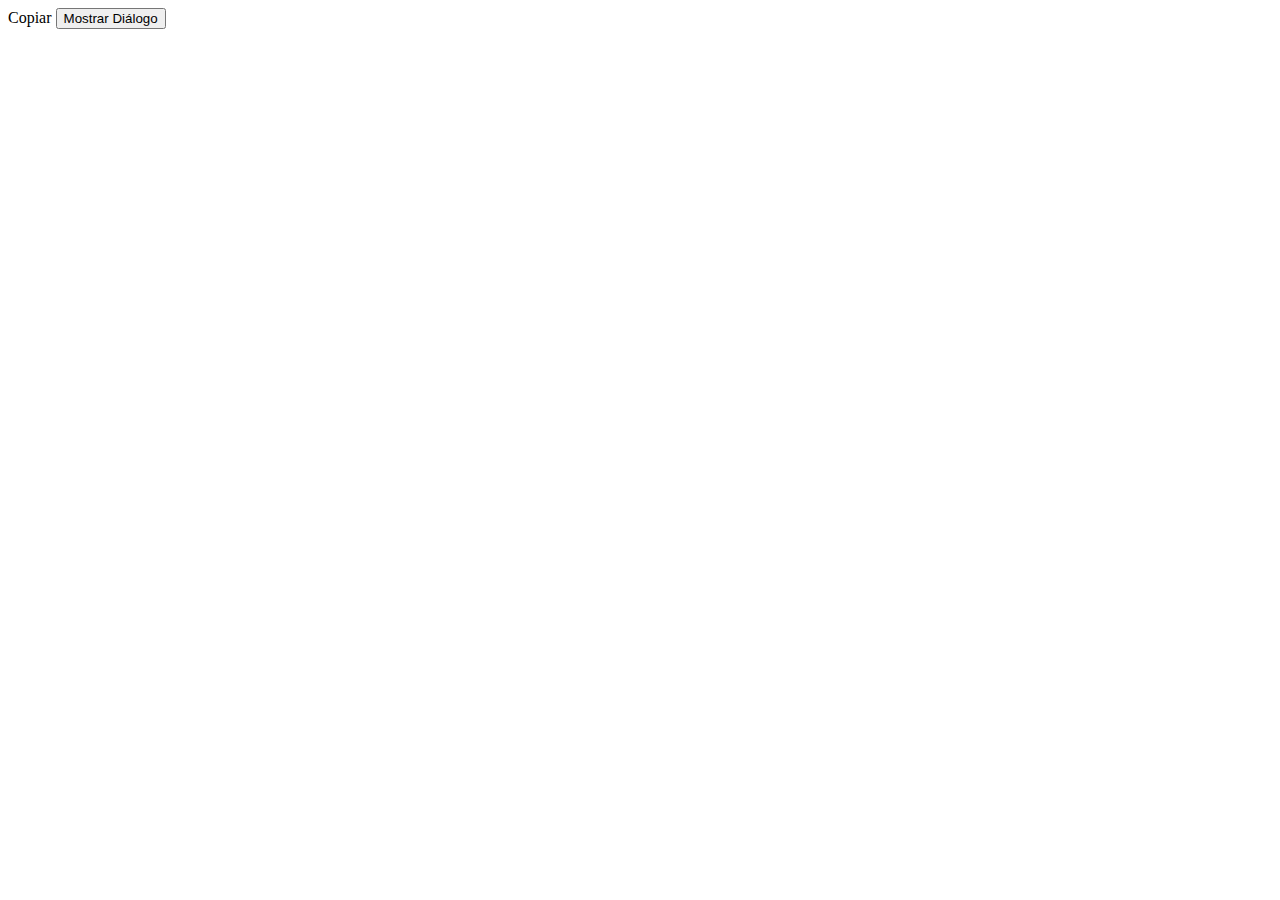
<file: dialog.html>
Copiar
<!DOCTYPE html>
<html lang="es">
<head>
  <meta charset="UTF-8">
  <meta name="viewport" content="width=device-width, initial-scale=1.0">
  <title>Ejemplo de etiqueta dialog en HTML</title>
</head>
<body>

<button id="mostrarDialogo">Mostrar Diálogo</button>

<dialog id="miDialogo">
  <p>Este es un cuadro de diálogo simple.</p>
  <button id="cerrarDialogo">Cerrar</button>
</dialog>

<script>
  // Obtener referencias a los elementos
  var mostrarDialogo = document.getElementById('mostrarDialogo');
  var miDialogo = document.getElementById('miDialogo');
  var cerrarDialogo = document.getElementById('cerrarDialogo');

  // Mostrar el diálogo al hacer clic en el botón
  mostrarDialogo.addEventListener('click', function() {
    miDialogo.showModal();
  });

  // Cerrar el diálogo al hacer clic en el botón de cerrar
  cerrarDialogo.addEventListener('click', function() {
    miDialogo.close();
  });
</script>

</body>
</html>
</file>
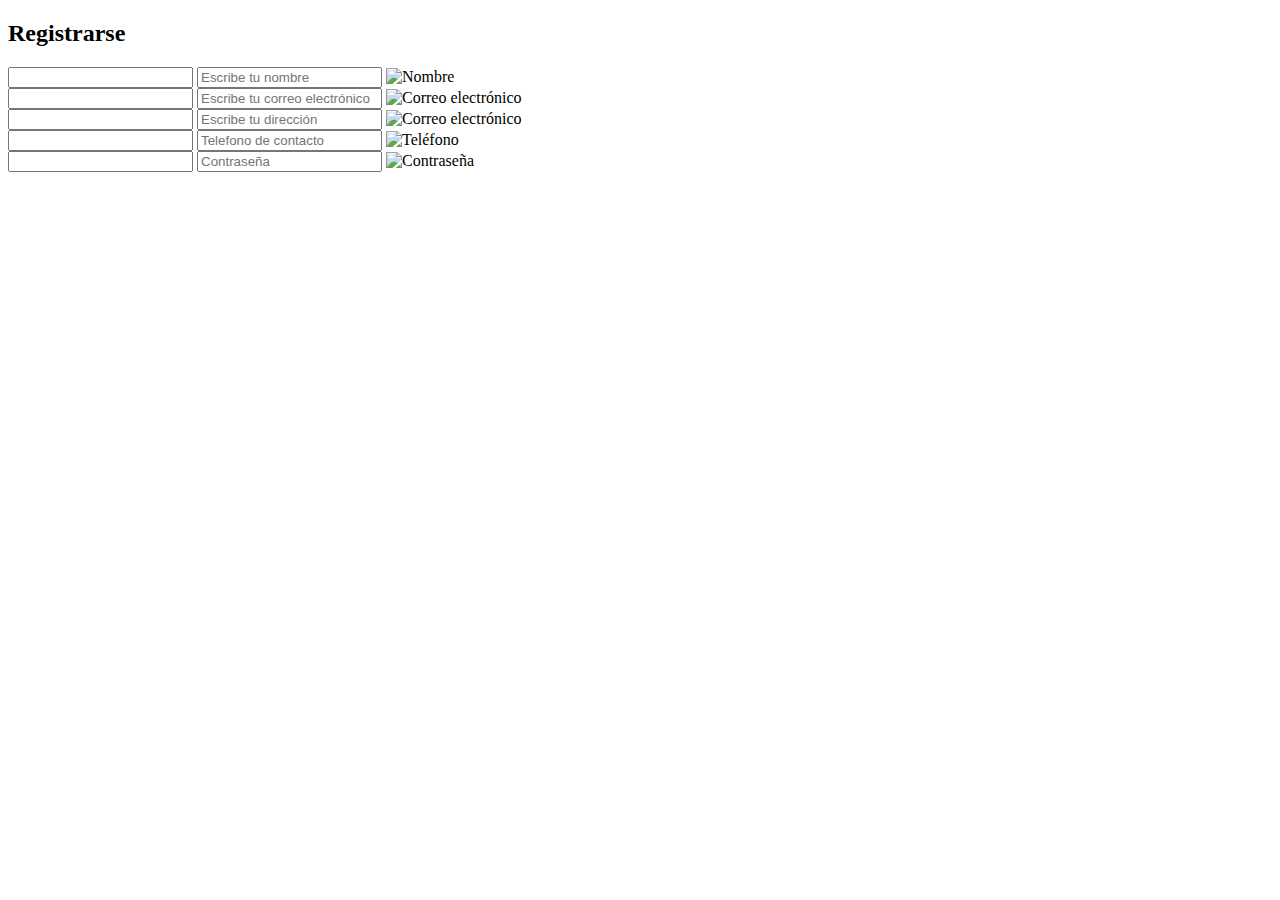
<file: index2.html>
<!DOCTYPE html>
<html lang="en">
<head>
    <meta charset="UTF-8">
    <meta name="viewport" content="width=device-width, initial-scale=1.0">
    <title>Registro</title>
</head>
<body>
    <form action="" method="post">
        <h2>Registrarse</h2>
            <div>
                <input type="input-wrapper">
                <input type="text" name="nombre" placeholder="Escribe tu nombre">
                <img class="icono" scr="imagen/name.svg" alt="Nombre">
            </div>
            <div>
                <input type="input-wrapper">
                <input type="email" name="email" placeholder="Escribe tu correo electrónico">
                <img class="icono" scr="imagen/email.svg" alt="Correo electrónico">
            </div>

            <div>
                <input type="input-wrapper">
                <input type="email" name="direccion" placeholder="Escribe tu dirección">
                <img class="icono" scr="C:/Users/Usuario/ProyectoDAW/imagen/direction.svg" alt="Correo electrónico">
            </div>

            <div>
                <input type="input-wrapper">
                <input type="tel" name="telefono" placeholder="Telefono de contacto">
                <img class="icono" scr="phone.svg" alt="Teléfono">
            </div>
            <div>
                <input type="input-wrapper">
                <input type="password" name="password" placeholder="Contraseña">
                <img class="icono" scr="imagen\password.svg" alt="Contraseña">
            </div>


    </form>
    
</body>
</html>
</file>
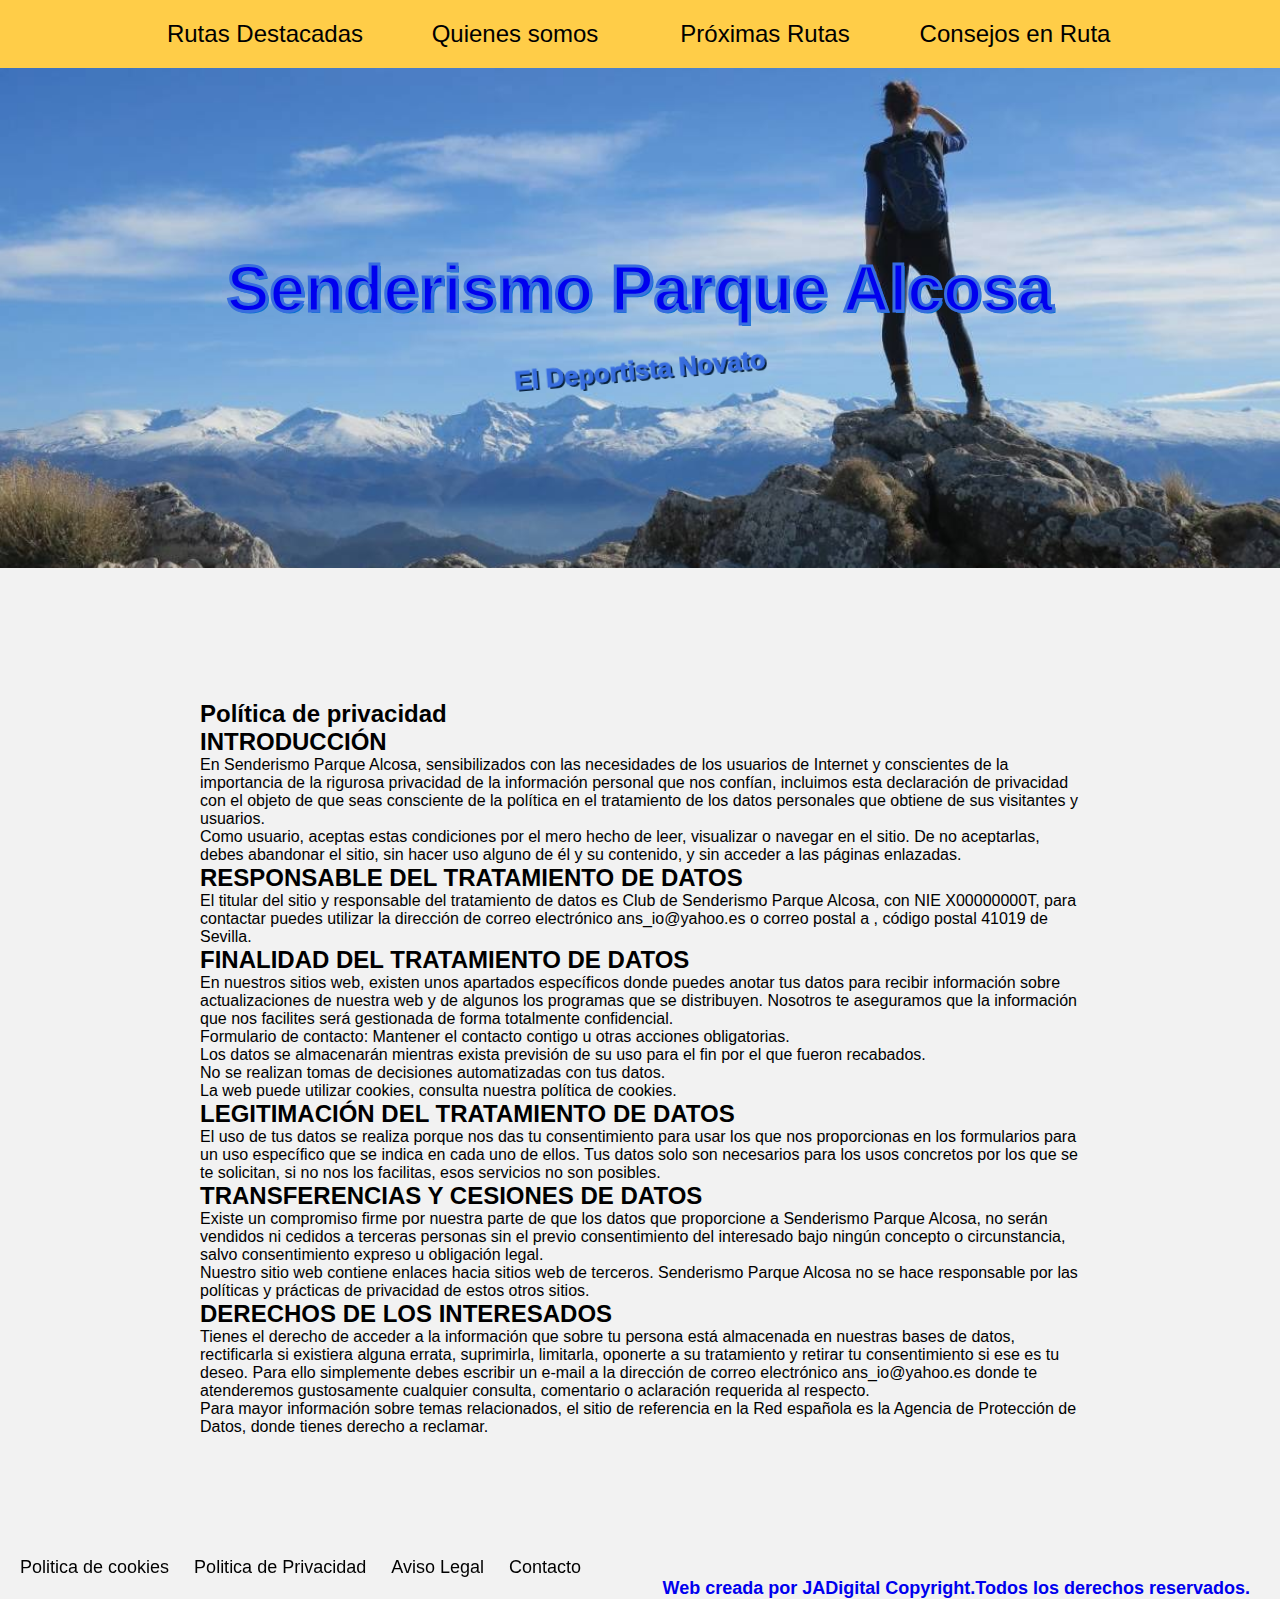
<file: politicadeprivacidad.html>
<!DOCTYPE html>
<html lang="en">
<head>
    <meta charset="UTF-8">
    <meta name="viewport" content="width=device-width, initial-scale=1.0">
    <link rel="stylesheet" href="estilos.css">
    <title>Política de privacidad</title>
</head>
<body>
    <header>
		<nav class="menu">
			<div class="barraInicial">
				<a href="#">Rutas Destacadas</a>
				<a href="#quienessomos">Quienes somos</a>
				<a href="#proximasrutas">Próximas Rutas</a>
				<a href="#consejosenruta">Consejos en Ruta</a>
			</div>
		</nav>
		<div class="fotoTitulo">
			<a href="#">
				<h1 class="tituloprincipal"><a href="index.html">Senderismo Parque Alcosa</a></h1>
                <h2 class="subtituloprincipal">El Deportista Novato</h2>
			</a>
		</div>
    </header>
    <section style="margin: 200px; margin-bottom: 100px;">
		<h2>Política de privacidad</h2>
		<h2>INTRODUCCIÓN</h2>
		<p>En Senderismo Parque Alcosa, sensibilizados con las necesidades de los usuarios de Internet y conscientes de la importancia de la rigurosa privacidad de la información personal que nos confían, incluimos esta declaración de privacidad con el objeto de que seas consciente de la política en el tratamiento de los datos personales que obtiene de sus visitantes y usuarios.</p>
		<p>Como usuario, aceptas estas condiciones por el mero hecho de leer, visualizar o navegar en el sitio. De no aceptarlas, debes abandonar el sitio, sin hacer uso alguno de él y su contenido, y sin acceder a las páginas enlazadas.</p>
		<h2>RESPONSABLE DEL TRATAMIENTO DE DATOS</h2>
		<p>El titular del sitio y responsable del tratamiento de datos es Club de Senderismo Parque Alcosa, con NIE X00000000T, para contactar puedes utilizar la dirección de correo electrónico ans_io@yahoo.es o correo postal a , código postal 41019 de Sevilla.</p>
		<h2>FINALIDAD DEL TRATAMIENTO DE DATOS</h2>
		<p>En nuestros sitios web, existen unos apartados específicos donde puedes anotar tus datos para recibir información sobre actualizaciones de nuestra web y de algunos los programas que se distribuyen. Nosotros te aseguramos que la información que nos facilites será gestionada de forma totalmente confidencial.</p>
		<p>Formulario de contacto: Mantener el contacto contigo u otras acciones obligatorias.</p>
		<p>Los datos se almacenarán mientras exista previsión de su uso para el fin por el que fueron recabados.</p>
		<p>No se realizan tomas de decisiones automatizadas con tus datos.</p>
		<p>La web puede utilizar cookies, consulta nuestra política de cookies.</p>
		<h2>LEGITIMACIÓN DEL TRATAMIENTO DE DATOS</h2>
		<p>El uso de tus datos se realiza porque nos das tu consentimiento para usar los que nos proporcionas en los formularios para un uso específico que se indica en cada uno de ellos. Tus datos solo son necesarios para los usos concretos por los que se te solicitan, si no nos los facilitas, esos servicios no son posibles.</p>
		<h2>TRANSFERENCIAS Y CESIONES DE DATOS</h2>
		<p>Existe un compromiso firme por nuestra parte de que los datos que proporcione a Senderismo Parque Alcosa, no serán vendidos ni cedidos a terceras personas sin el previo consentimiento del interesado bajo ningún concepto o circunstancia, salvo consentimiento expreso u obligación legal.</p>
		<p>Nuestro sitio web contiene enlaces hacia sitios web de terceros. Senderismo Parque Alcosa no se hace responsable por las políticas y prácticas de privacidad de estos otros sitios.</p>
		<h2>DERECHOS DE LOS INTERESADOS</h2>
		<p>Tienes el derecho de acceder a la información que sobre tu persona está almacenada en nuestras bases de datos, rectificarla si existiera alguna errata, suprimirla, limitarla, oponerte a su tratamiento y retirar tu consentimiento si ese es tu deseo. Para ello simplemente debes escribir un e-mail a la dirección de correo electrónico ans_io@yahoo.es donde te atenderemos gustosamente cualquier consulta, comentario o aclaración requerida al respecto.</p>
		<p>Para mayor información sobre temas relacionados, el sitio de referencia en la Red española es la Agencia de Protección de Datos, donde tienes derecho a reclamar.</p>
	</section>
    <footer>
		<div>
			<nav class="menulegal">
				<div class="barraLegal">
				<a href="politivadecoocies.html" target="_blank">Politica de cookies</a>
				<a href="politicadeprivacidad.html" target="_blank">Politica de Privacidad</a>
				<a href="avisolegal.html" target="_blank">Aviso Legal</a>
				<a href="formulariodecontacto.html" target="_blank">Contacto</a>
			</nav>
			<div>
				<h3 class="jadigital"><a href="https://www.youtube.com/playlist?list=PL6qh5SOcbwpCgLOl0xquvqK8zcdGyY-tJ" target="_blank" rel="noopener noreferrer">Web creada por JADigital Copyright.Todos los derechos reservados.</a></h3>
			</div>
		</div>
	</footer>
</body>
</html>
</file>
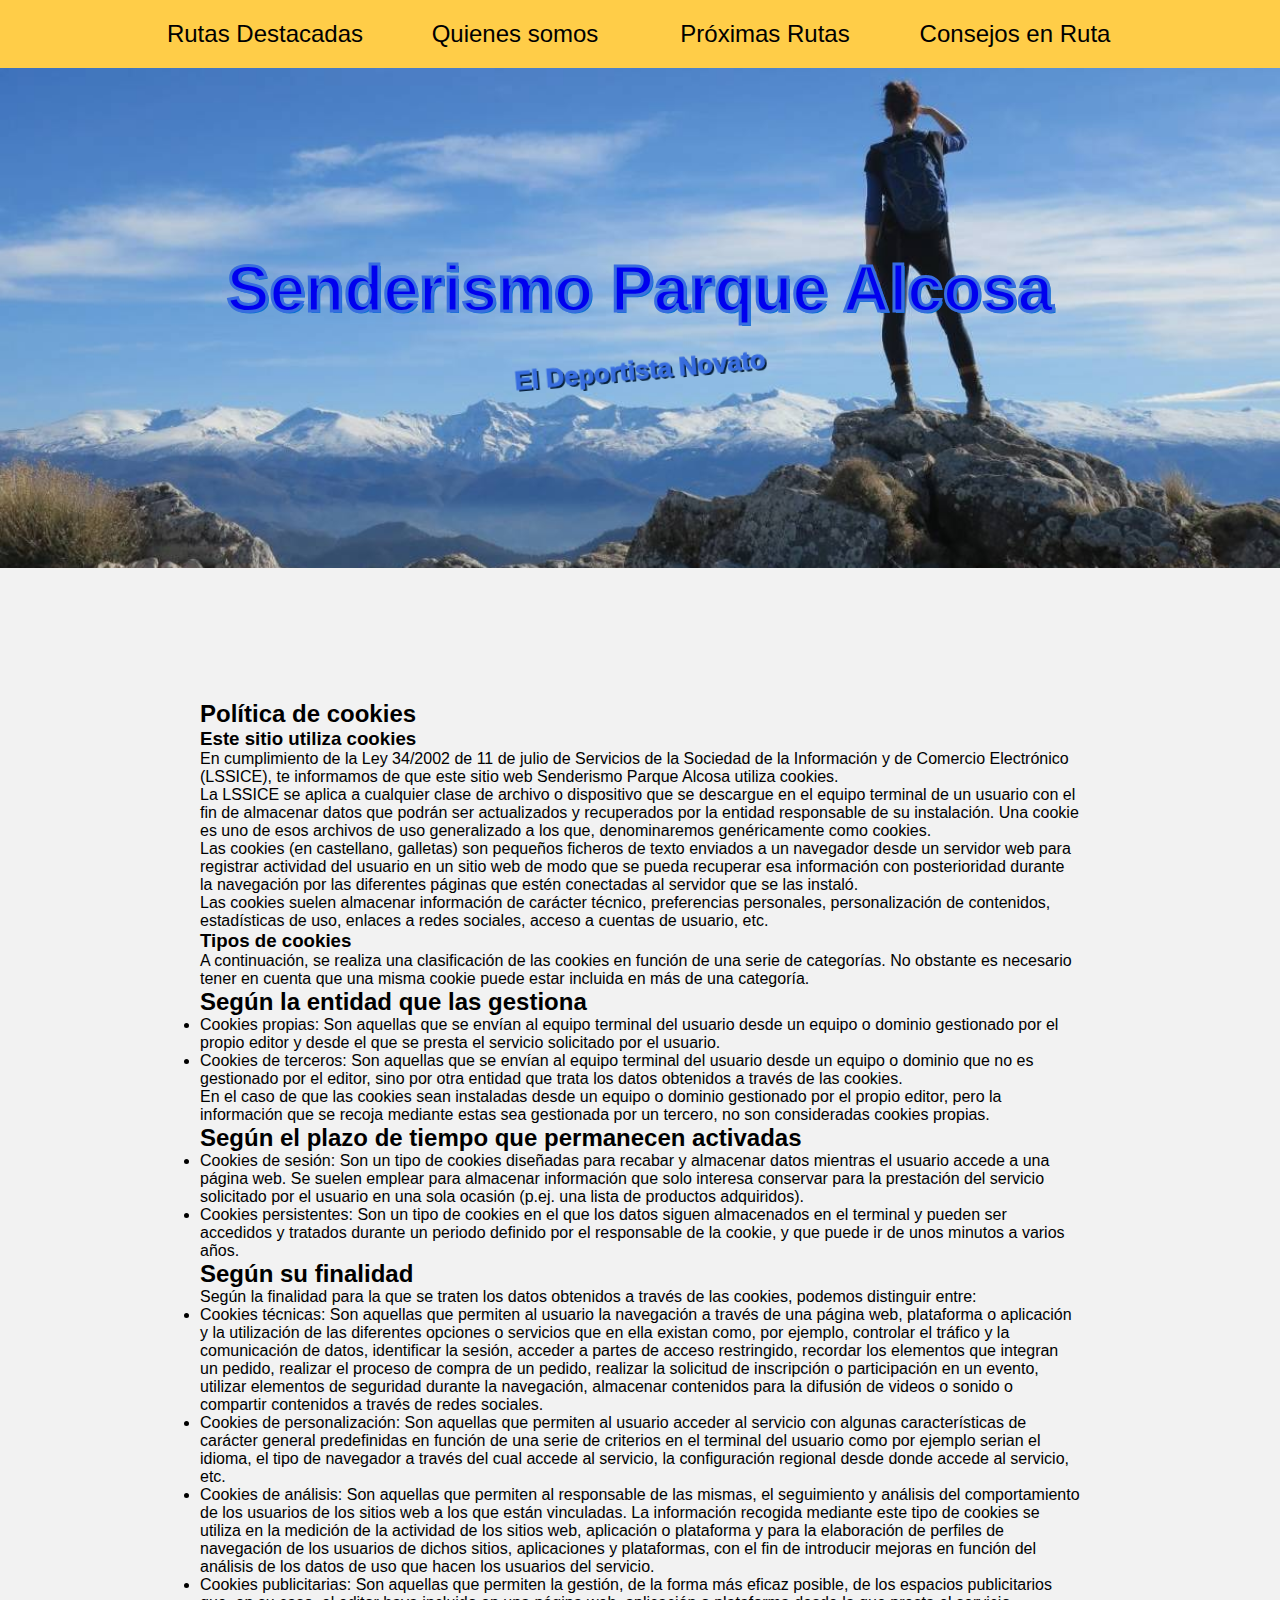
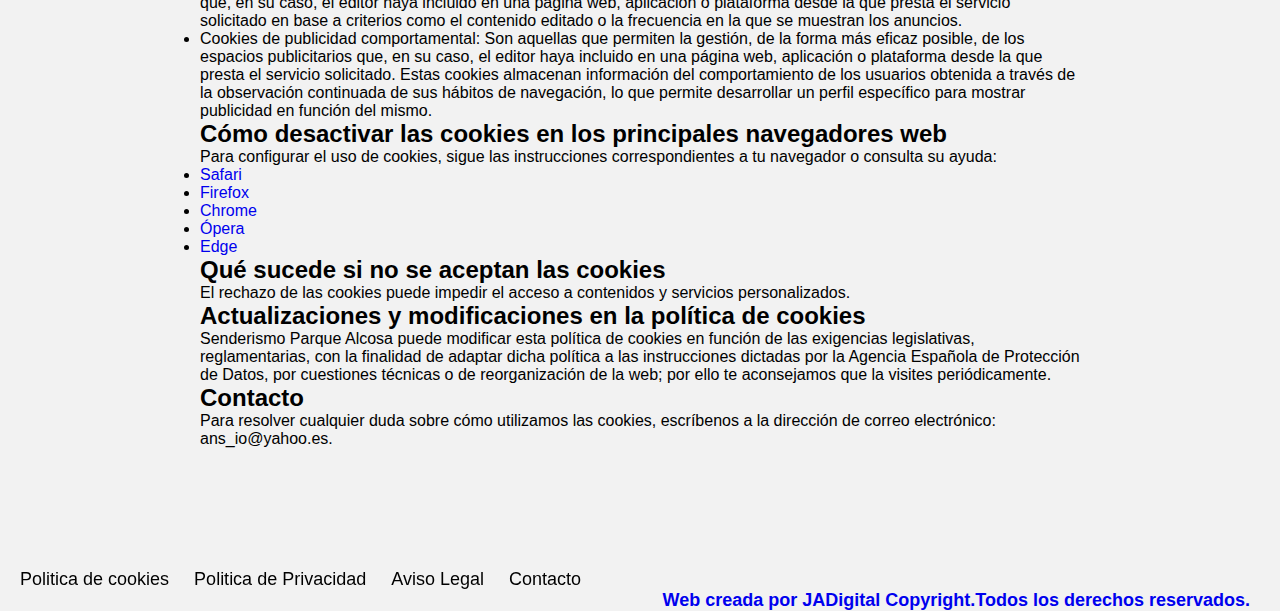
<file: politivadecoocies.html>
<!DOCTYPE html>
<html lang="en">
<head>
    <meta charset="UTF-8">
    <meta name="viewport" content="width=device-width, initial-scale=1.0">
    <link rel="stylesheet" href="estilos.css">
    <title>Politica de cookies</title>
</head>
<body>
    <header>
		<nav class="menu">
			<div class="barraInicial">
				<a href="#">Rutas Destacadas</a>
				<a href="#quienessomos">Quienes somos</a>
				<a href="#proximasrutas">Próximas Rutas</a>
				<a href="#consejosenruta">Consejos en Ruta</a>
			</div>
		</nav>
		<div class="fotoTitulo">
			<a href="#">
				<h1 class="tituloprincipal"><a href="index.html">Senderismo Parque Alcosa</a></h1>
                <h2 class="subtituloprincipal">El Deportista Novato</h2>
			</a>
		</div>
	</header>
    <section style="margin: 200px; margin-bottom: 100px;">
        <h2>Política de cookies</h2>
        <h3>Este sitio utiliza cookies</h3>
        <p>En cumplimiento de la Ley 34/2002 de 11 de julio de Servicios de la Sociedad de la Información y de Comercio Electrónico (LSSICE), te informamos de que este sitio web Senderismo Parque Alcosa utiliza cookies.</p>
        <p>La LSSICE se aplica a cualquier clase de archivo o dispositivo que se descargue en el equipo terminal de un usuario con el fin de almacenar datos que podrán ser actualizados y recuperados por la entidad responsable de su instalación. Una cookie es uno de esos archivos de uso generalizado a los que, denominaremos genéricamente como cookies.</p>
        <p>Las cookies (en castellano, galletas) son pequeños ficheros de texto enviados a un navegador desde un servidor web para registrar actividad del usuario en un sitio web de modo que se pueda recuperar esa información con posterioridad durante la navegación por las diferentes páginas que estén conectadas al servidor que se las instaló.</p>
        <p>Las cookies suelen almacenar información de carácter técnico, preferencias personales, personalización de contenidos, estadísticas de uso, enlaces a redes sociales, acceso a cuentas de usuario, etc.</p>
        <h3>Tipos de cookies</h3>
        <p>A continuación, se realiza una clasificación de las cookies en función de una serie de categorías. No obstante es necesario tener en cuenta que una misma cookie puede estar incluida en más de una categoría.</p>
        <h2>Según la entidad que las gestiona</h2>
        <ul>
            <li>Cookies propias: Son aquellas que se envían al equipo terminal del usuario desde un equipo o dominio gestionado por el propio editor y desde el que se presta el servicio solicitado por el usuario.</li>
            <li>Cookies de terceros: Son aquellas que se envían al equipo terminal del usuario desde un equipo o dominio que no es gestionado por el editor, sino por otra entidad que trata los datos obtenidos a través de las cookies.</li>
        </ul>
        <p>En el caso de que las cookies sean instaladas desde un equipo o dominio gestionado por el propio editor, pero la información que se recoja mediante estas sea gestionada por un tercero, no son consideradas cookies propias.</p>
        <h2>Según el plazo de tiempo que permanecen activadas</h2>
        <ul>
            <li>Cookies de sesión: Son un tipo de cookies diseñadas para recabar y almacenar datos mientras el usuario accede a una página web. Se suelen emplear para almacenar información que solo interesa conservar para la prestación del servicio solicitado por el usuario en una sola ocasión (p.ej. una lista de productos adquiridos).</li>
            <li>Cookies persistentes: Son un tipo de cookies en el que los datos siguen almacenados en el terminal y pueden ser accedidos y tratados durante un periodo definido por el responsable de la cookie, y que puede ir de unos minutos a varios años.</li>
        </ul>
        <h2>Según su finalidad</h2>
        <p>Según la finalidad para la que se traten los datos obtenidos a través de las cookies, podemos distinguir entre:</p>
        <ul>
            <li>Cookies técnicas: Son aquellas que permiten al usuario la navegación a través de una página web, plataforma o aplicación y la utilización de las diferentes opciones o servicios que en ella existan como, por ejemplo, controlar el tráfico y la comunicación de datos, identificar la sesión, acceder a partes de acceso restringido, recordar los elementos que integran un pedido, realizar el proceso de compra de un pedido, realizar la solicitud de inscripción o participación en un evento, utilizar elementos de seguridad durante la navegación, almacenar contenidos para la difusión de videos o sonido o compartir contenidos a través de redes sociales.</li>
            <li>Cookies de personalización: Son aquellas que permiten al usuario acceder al servicio con algunas características de carácter general predefinidas en función de una serie de criterios en el terminal del usuario como por ejemplo serian el idioma, el tipo de navegador a través del cual accede al servicio, la configuración regional desde donde accede al servicio, etc.</li>
            <li>Cookies de análisis: Son aquellas que permiten al responsable de las mismas, el seguimiento y análisis del comportamiento de los usuarios de los sitios web a los que están vinculadas. La información recogida mediante este tipo de cookies se utiliza en la medición de la actividad de los sitios web, aplicación o plataforma y para la elaboración de perfiles de navegación de los usuarios de dichos sitios, aplicaciones y plataformas, con el fin de introducir mejoras en función del análisis de los datos de uso que hacen los usuarios del servicio.</li>
            <li>Cookies publicitarias: Son aquellas que permiten la gestión, de la forma más eficaz posible, de los espacios publicitarios que, en su caso, el editor haya incluido en una página web, aplicación o plataforma desde la que presta el servicio solicitado en base a criterios como el contenido editado o la frecuencia en la que se muestran los anuncios.</li>
            <li>Cookies de publicidad comportamental: Son aquellas que permiten la gestión, de la forma más eficaz posible, de los espacios publicitarios que, en su caso, el editor haya incluido en una página web, aplicación o plataforma desde la que presta el servicio solicitado. Estas cookies almacenan información del comportamiento de los usuarios obtenida a través de la observación continuada de sus hábitos de navegación, lo que permite desarrollar un perfil específico para mostrar publicidad en función del mismo.</li>
        </ul>
        <h2>Cómo desactivar las cookies en los principales navegadores web</h2>
        <p>Para configurar el uso de cookies, sigue las instrucciones correspondientes a tu navegador o consulta su ayuda:</p>
        <ul>
            <li><a href="https://support.apple.com/es-es/HT201265" target="_blank" rel="noopener noreferrer">Safari</a></li>
            <li><a href="https://support.mozilla.org/es/kb/habilitar-y-deshabilitar-cookies-sitios-web-rastrear-preferencias?redirectlocale=es&redirectslug=habilitar-y-deshabilitar-cookies-que-los-sitios-we" target="_blank" rel="noopener noreferrer">Firefox</a></li>
            <li><a href="https://support.google.com/chrome/answer/95647?hl=es-es" target="_blank" rel="noopener noreferrer">Chrome</a></li>
            <li><a href="https://help.opera.com/en/latest/web-preferences/" target="_blank" rel="noopener noreferrer">Ópera</a></li>
            <li><a href="https://support.microsoft.com/es-es/windows/microsoft-edge-datos-de-exploraci%C3%B3n-y-privacidad-bb8174ba-9d73-dcf2-9b4a-c582b4e640dd" target="_blank" rel="noopener noreferrer">Edge</a></li>
         </ul>
         <h2>Qué sucede si no se aceptan las cookies</h2>
         <p>El rechazo de las cookies puede impedir el acceso a contenidos y servicios personalizados.</p>
         <h2>Actualizaciones y modificaciones en la política de cookies</h2>
         <p>Senderismo Parque Alcosa puede modificar esta política de cookies en función de las exigencias legislativas, reglamentarias, con la finalidad de adaptar dicha política a las instrucciones dictadas por la Agencia Española de Protección de Datos, por cuestiones técnicas o de reorganización de la web; por ello te aconsejamos que la visites periódicamente.</p>
         <h2>Contacto</h2>
         <p>Para resolver cualquier duda sobre cómo utilizamos las cookies, escríbenos a la dirección de correo electrónico: ans_io@yahoo.es.</p>

    </section>
    
    <footer>
         <div>
            <nav class="menulegal">
                <div class="barraLegal">
                    <a href="politivadecoocies.html" target="_blank">Politica de cookies</a>
                    <a href="politicadeprivacidad.html" target="_blank">Politica de Privacidad</a>
                    <a href="avisolegal.html" target="_blank">Aviso Legal</a>
                    <a href="formulariodecontacto.html" target="_blank">Contacto</a>
            </nav>
            <div>
                <h3 class="jadigital"><a href="https://www.youtube.com/playlist?list=PL6qh5SOcbwpCgLOl0xquvqK8zcdGyY-tJ" target="_blank" rel="noopener noreferrer">Web creada por JADigital Copyright.Todos los derechos reservados.</a></h3>
            </div>
        </div>
    </footer>
</body>
</html>
</file>
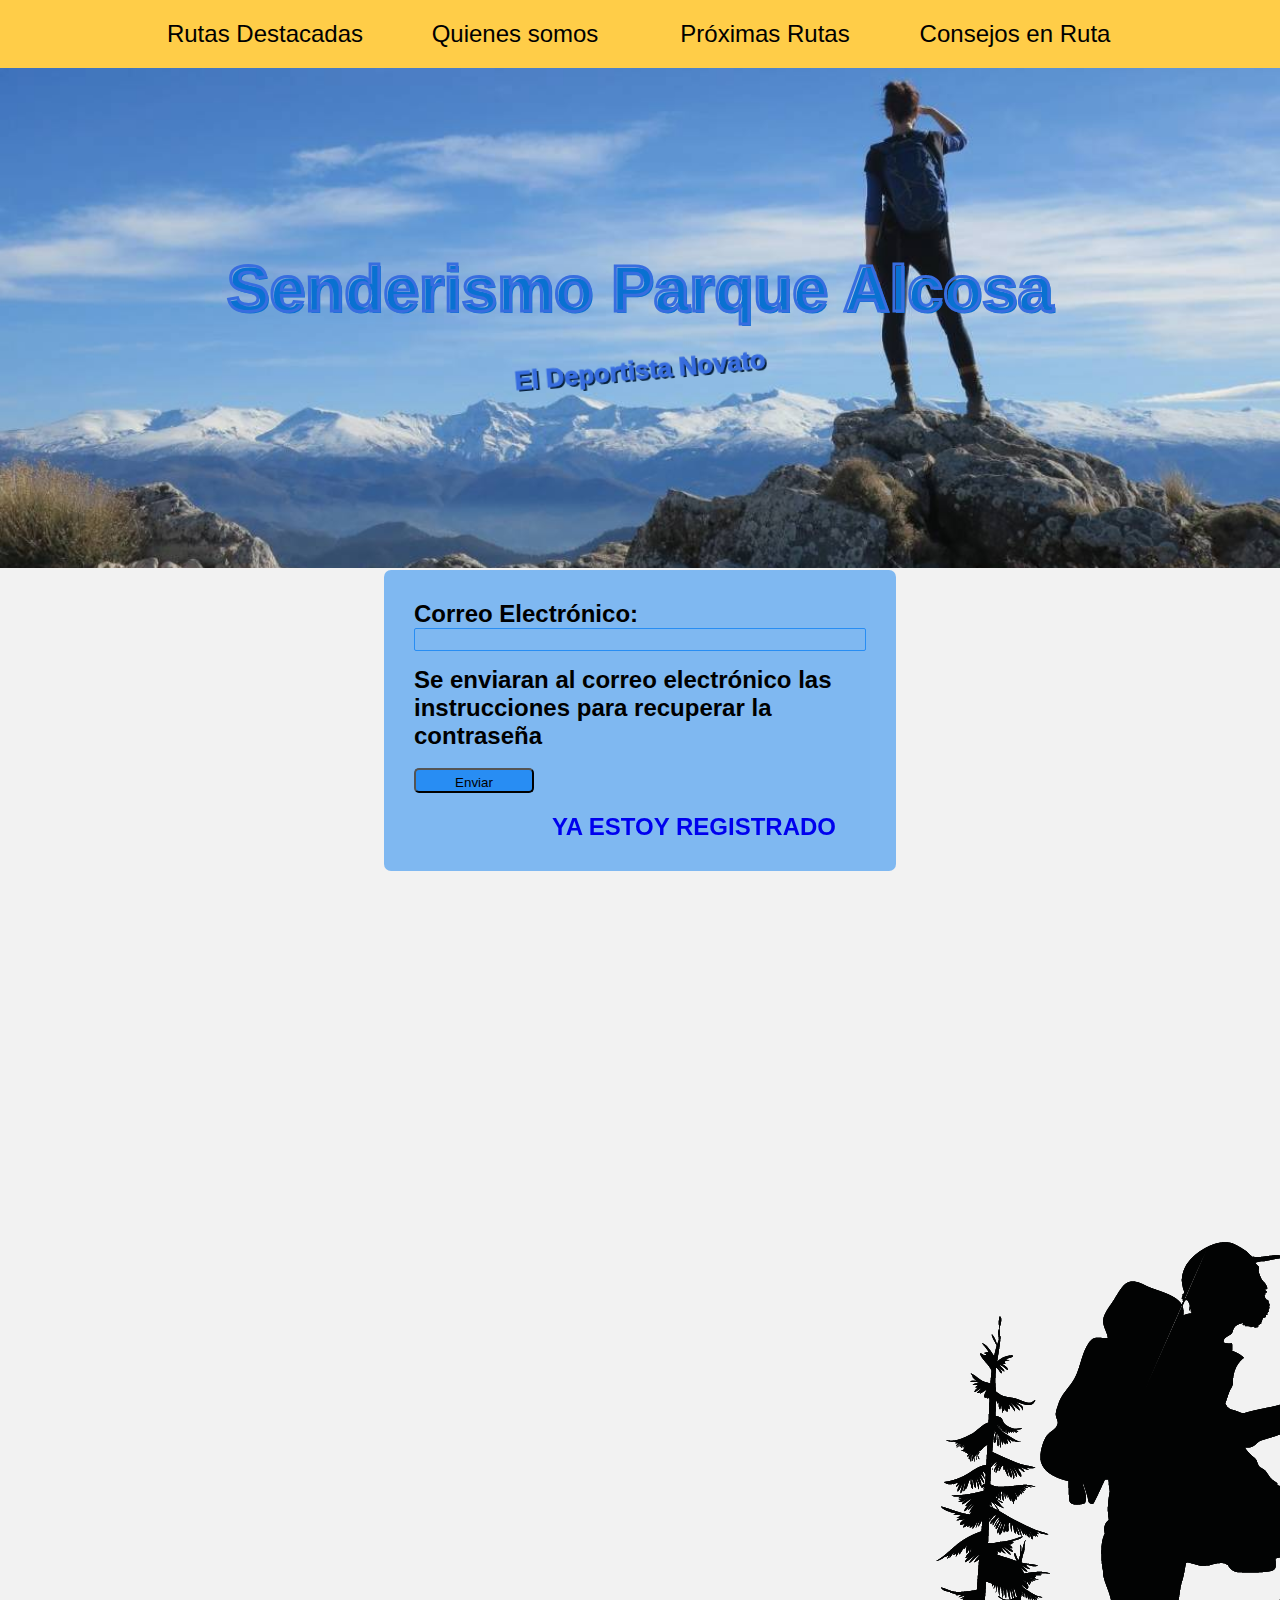
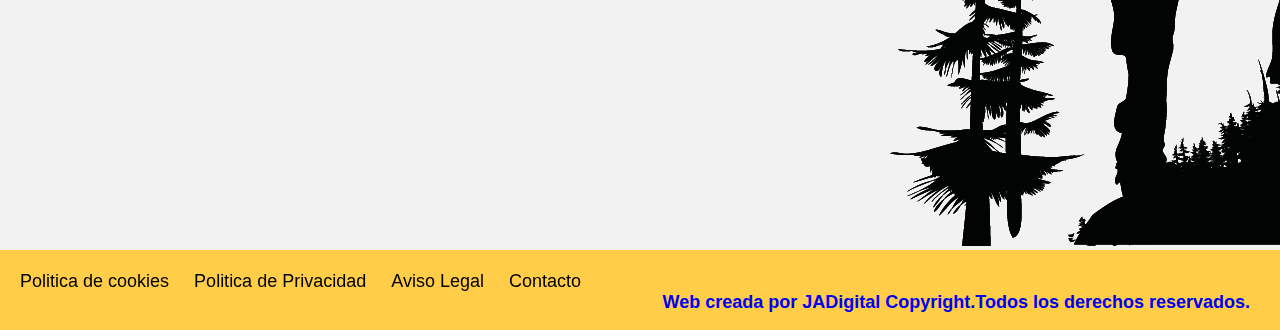
<file: recuperarcontrasena.html>
<!DOCTYPE html>
<html lang="en">
<head>
    <meta charset="UTF-8">
    <meta name="viewport" content="width=device-width, initial-scale=1.0">
    <link rel="stylesheet" href="estilos.css">
    <title>recuperar Contraseña</title>
</head>
<body>
    <header>
        <nav class="menu">
            <div class="barraInicial">
                <a href="#">Rutas Destacadas</a>
                <a href="#quienessomos">Quienes somos</a>
                <a href="#proximasrutas">Próximas Rutas</a>
                <a href="#consejosenruta">Consejos en Ruta</a>
            </div>
            </nav>
        <div class="fotoTitulo">
			<a href="index.html">
				<h1 class="tituloprincipal">Senderismo Parque Alcosa</h1>
        <h2 class="subtituloprincipal">El Deportista Novato</h2>
			</a>
        </div>
    </header>
    <section class="recuperarcontrasena">
        <form id="formRecuperar" action="recuperarcontrasena.php" onsubmit="return enviarInstrucciones();">
            <label for="email"><h2>Correo Electrónico:</h2></label>
            <input type="email" id="email" name="email" class="datos" required>

            <h2>Se enviaran al correo electrónico las instrucciones para recuperar la contraseña</h2>
            <br>
            <button type="submit" class="boton">Enviar</button>
          </form>
          <h2 class="regreso"><a href="index.html">YA ESTOY REGISTRADO</a></h2>
        
          <script>
            function enviarInstrucciones() {
              var email = document.getElementById('email').value;
        
              // Aquí deberías agregar la lógica para enviar instrucciones al correo proporcionado
              // Puedes simular esto con una alerta por ahora
              alert('Se enviarán instrucciones de recuperación al correo: ' + email);
              
        
              // Evitar el envío del formulario real
              return false;
            }
          </script>
    </section>
    <footer>
      <div class="footerImagen" id="footerImagen">
        <img src="trekkingOscuro.png" alt="">
      </div>
      <div class="footerContenido">
        <nav class="menulegal">
          <div class="barraLegal">
          <a href="politivadecoocies.html" target="_blank">Politica de cookies</a>
          <a href="politicadeprivacidad.html" target="_blank">Politica de Privacidad</a>
          <a href="avisolegal.html" target="_blank">Aviso Legal</a>
          <a href="formulariodecontacto.html" target="_blank">Contacto</a>
        </nav>
        <div>
          <h3 class="jadigital"><a href="https://www.youtube.com/playlist?list=PL6qh5SOcbwpCgLOl0xquvqK8zcdGyY-tJ" target="_blank" rel="noopener noreferrer">Web creada por JADigital Copyright.Todos los derechos reservados.</a></h3>
        </div>
      </div>
    </footer>
</body>
</html>
</file>
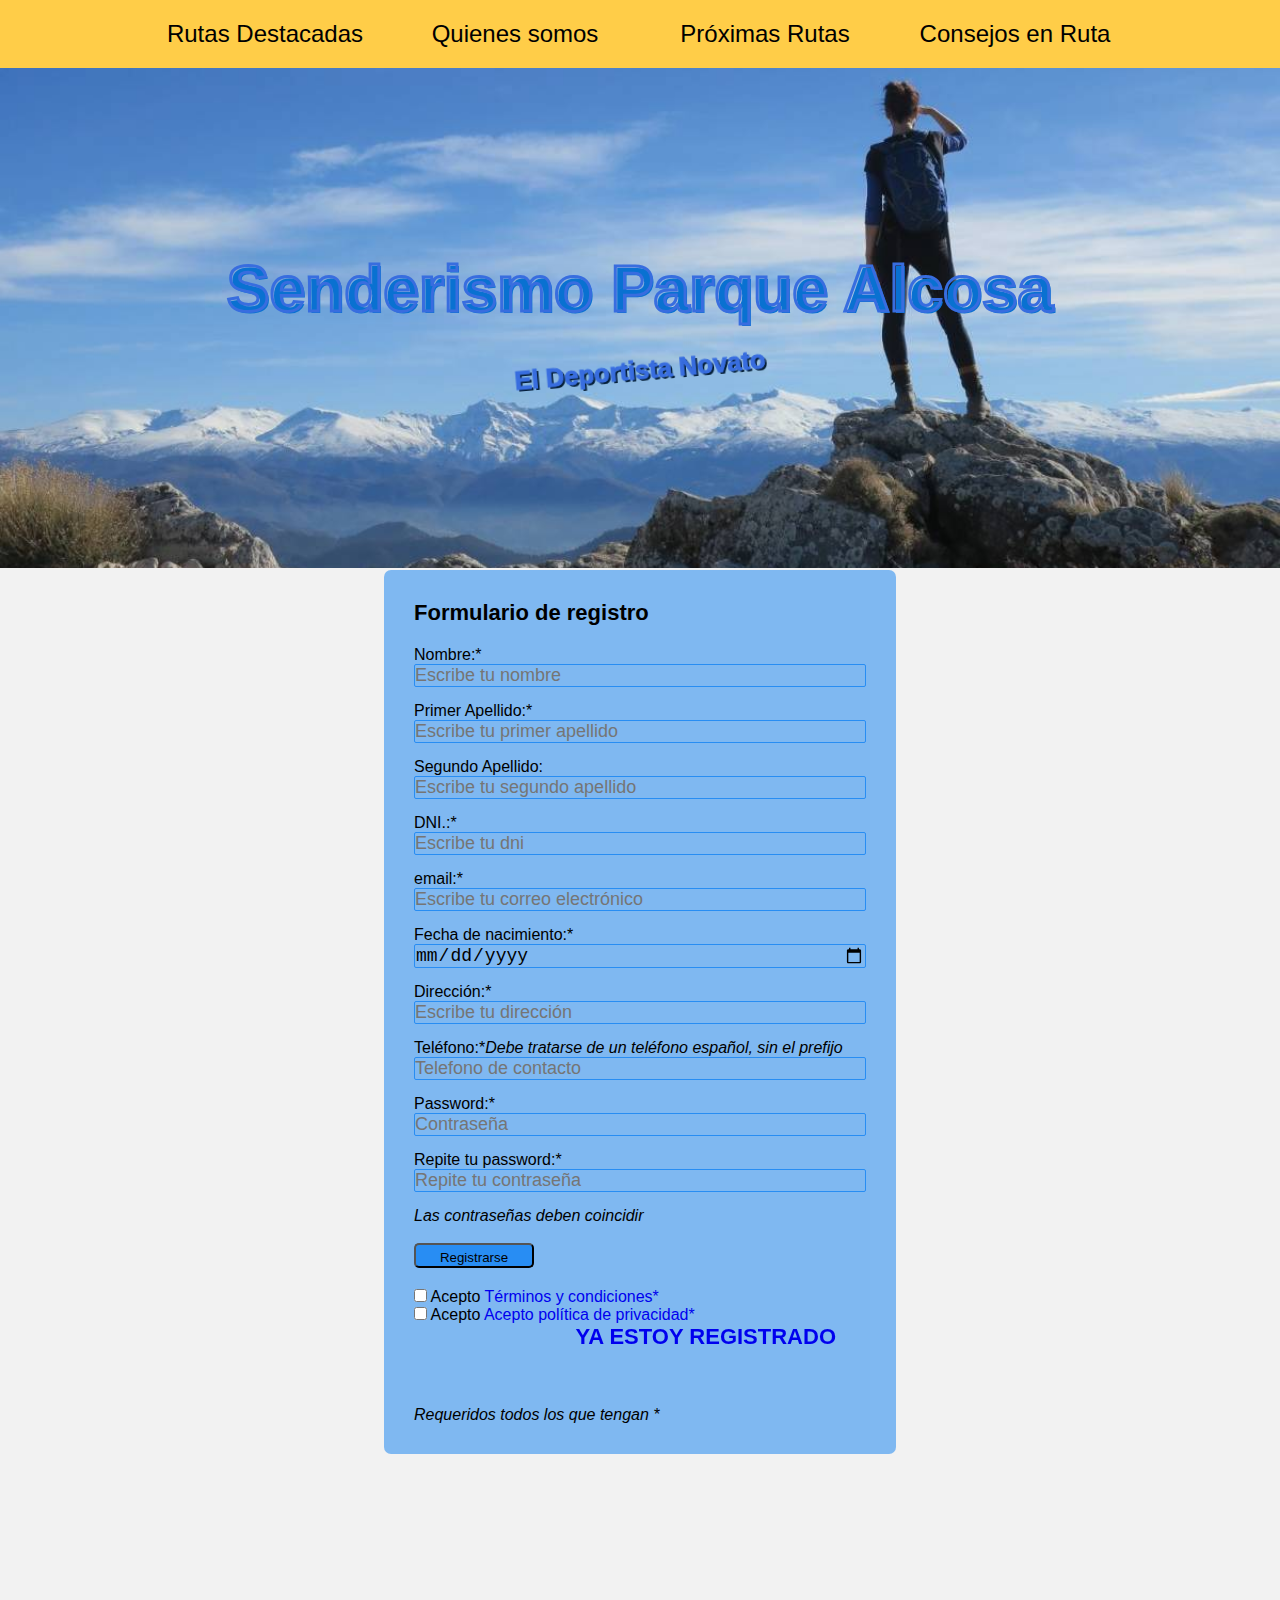
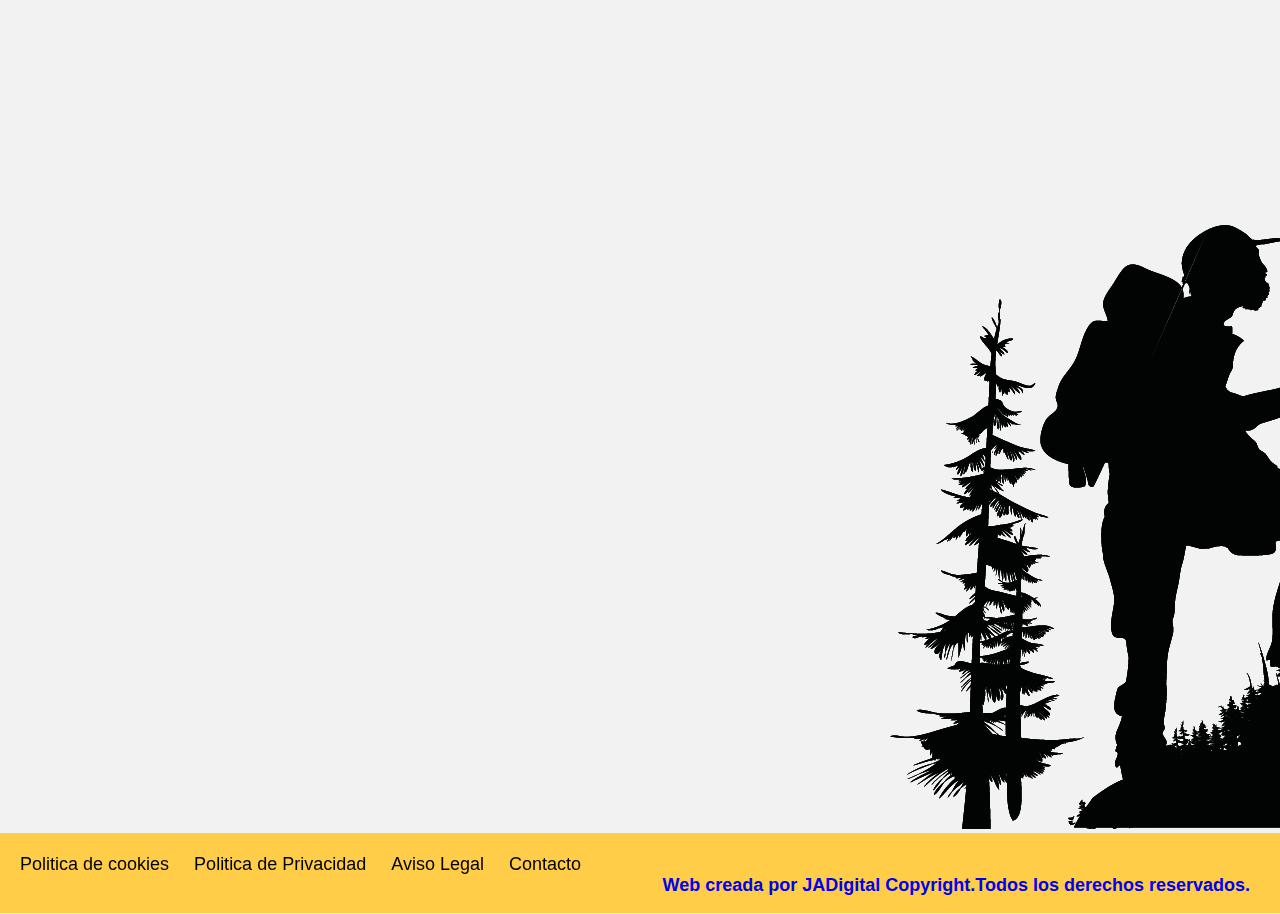
<file: registrarse.html>
<!DOCTYPE html>
<html lang="en">
<head>
    <meta charset="UTF-8">
    <meta name="viewport" content="width=device-width, initial-scale=1.0">
    <link rel="stylesheet" href="estilos.css">
    <title>Registro</title>
    
</head>
<body>
    <header>
		<nav class="menu">
			<div class="barraInicial">
				<a href="#">Rutas Destacadas</a>
				<a href="#quienessomos">Quienes somos</a>
				<a href="#proximasrutas">Próximas Rutas</a>
				<a href="#consejosenruta">Consejos en Ruta</a>
			</div>
		</nav>
		<div class="fotoTitulo">
			<a href="index.html">
				<h1 class="tituloprincipal">Senderismo Parque Alcosa</h1>
                <h2 class="subtituloprincipal">El Deportista Novato</h2>
			</a>
		</div>
	</header>
    <section>
        <form action="registrar.php" method="post" class="formularioregistro">
            <h2>Formulario de registro</h2>
                <div>
                    <label for="nombre">Nombre:*</label>
                    <input type="text" class="datos" name="nombre" placeholder="Escribe tu nombre" required>
                    
                </div>
                <div>
                    <label for="apellido1">Primer Apellido:*</label>
                    <input type="text" class="datos" name="apellido1" placeholder="Escribe tu primer apellido" required>
                    
                </div>
                <div>
                    <label for="apellido2">Segundo Apellido:</label>
                    <input type="text" class="datos" name="apellido2" placeholder="Escribe tu segundo apellido" required>
                    
                </div>
                <div>
                    <label for="dni">DNI.:*</label><cite id="mensajeDni"></cite>
                    <input type="text" class="datos" name="dni" id="dni" placeholder="Escribe tu dni" required onclick="activarComprobarDni()">
                    
                </div>
                <script>
                    //Con esta función verificamos dni válido
                    function comprobarDni() {
                        // Obtener los valores de los campos
                        var valorDni=document.getElementById('dni').value;
                        //Expresión regular DNI
                        var dniRegex = /^[0-9]{8}[TRWAGMYFPDXBNJZSQVHLCKE]$/i;
                        var respuestaDni = document.getElementById('mensajeDni');
                        // Comparar los valores del DNI incluido y la expresión regular
                        if (dniRegex.test(valorDni)) { 
                            // Si no cumple la expresión
                            document.getElementById('mensajeDni').innerHTML='  ¡DNI válido!';
                            respuestaDni.classList.add("correcto");
                        } else {
                            document.getElementById('mensajeDni').innerHTML='  ¡No es un DNI válido!';
                            respuestaDni.classList.add("error");
                            //document.getElementById("mensajeDni").innerHTML = "El DNI no es válido.";
                            alert('El DNI no es correcto');
                            document.getElementById('dni').value="";//Tendría que limpiar los campos
                            
                        }
                    }
                    // Activa la comparación cuando el campo 'dni' obtiene el foco
                    function activarComprobarDni() {
                        document.getElementById('dni').addEventListener('blur', comprobarDni);
                        
                    }
                </script>

                <div>
                    <label for="email">email:*</label>
                    <input type="email" class="datos" name="email" placeholder="Escribe tu correo electrónico" required>
                    
                </div>
                <div>
                    <label for="fNacimiento">Fecha de nacimiento:*</label>
                    <input type="date" class="datos" name="fNacimiento" max="120" min="0" required>
                </div>   
                <div>
                    <label for="direccion">Dirección:*</label>
                    <input type="text" class="datos" name="direccion" placeholder="Escribe tu dirección" rows="5" required>
                    
                </div>

                <div>
                    <label for="telefono">Teléfono:*</label><cite id="mensajeTelefono">Debe tratarse de un teléfono español, sin el prefijo</cite>
                    <input type="tel" class="datos" name="telefono" id="telefono" placeholder="Telefono de contacto" required onclick="activarComprobarTelefono()">
                    
                </div>
                <script>
                    //Con esta función verificamos teléfono válido
                    function comprobarTelefono() {
                        // Obtener los valores de los campos
                        var valorTelefono=document.getElementById('telefono').value;
                        //Expresión regular teléfono español sin prefijo
                        var telefonoRegex = /^[679]{1}[0-9]{8}$/;
                        var respuestaTel = document.getElementById('mensajeTelefono');
                        // Comparar los valores del teléfono incluido y la expresión regular
                        if (telefonoRegex.test(valorTelefono)) { 
                            // Si no cumple la expresión
                            document.getElementById('mensajeTelefono').innerHTML='  ¡Teléfono válido!';
                            respuestaTel.classList.add("correcto");
                        } else {
                            document.getElementById('mensajeTelefono').innerHTML='  ¡No es un teléfono válido!';
                            respuestaTel.classList.add("error");
                            alert('El teléfono no es correcto');
                            document.getElementById('telefono').value="";//Tendría que limpiar los campos
                            
                        }
                    }
                    // Activa la comparación cuando el campo 'dni' obtiene el foco
                    function activarComprobarTelefono() {
                        document.getElementById('telefono').addEventListener('blur', comprobarTelefono);
                        
                    }
                </script>
                
                <div>
                    <label for="password">Password:*</label>
                    <input type="password" class="datos" name="password" id="key" placeholder="Contraseña" required>
                    
                </div>

                <div>
                    <label for="password2">Repite tu password:*</label>
                    <input type="password" class="datos" name="password2" id="key2" placeholder="Repite tu contraseña" required onclick="activarComparacion()">
                    <cite id="mensaje">Las contraseñas deben coincidir</cite>
                </div>
                <script>
                    //Con esta función verificamos que las contraseñas coinciden
                    function compararDatos() {
                        // Obtener los valores de los campos
                        var campoKey = document.getElementById('key').value;
                        var campoKey2 = document.getElementById('key2').value;
                        var respuesta = document.getElementById('mensaje');
                        // Comparar los valores
                        if (campoKey === campoKey2) { 
                            // Si las contraseñas coinciden
                            document.getElementById('mensaje').innerHTML='¡Las contraseñas coinciden!';
                            respuesta.classList.add("correcto");
                        } else {
                            alert('¡Las contraseñas no coinciden! Por favor, inténtalo de nuevo.');
                            document.getElementById('key').value="";
                            document.getElementById('key2').value="";
                            document.getElementById('mensaje').innerHTML='¡Las contraseñas no coinciden! Por favor, inténtalo de nuevo.';
                            respuesta.classList.add("error");
                        }
                    }
                    // Activa la comparación cuando el campo 'key2' obtiene el foco
                    function activarComparacion() {
                        document.getElementById('key2').addEventListener('blur', compararDatos);
                        //document.getElementById('key2').onblur = "compararDatos";
                    }
                </script>
                
                <br>
                <input type="submit" class="boton" value="Registrarse">
                <br>
                <input type="checkbox" id="condiciones" name="condiciones" value="" required>
                <label for="condiciones">Acepto <a href="aceptacion.html" target="_blank">Términos y condiciones*</a></label>
                <br>
                <input type="checkbox" id="politica" name="politica" value="" required>
                <label for="politica">Acepto <a href="politicadeprivacidad.html" target="_blank">Acepto política de privacidad*</a></label>
                <h2 class="regreso"><a href="index.html">YA ESTOY REGISTRADO</a></h2>
                <br>
                <br>
                <cite>Requeridos todos los que tengan *</cite>
            



        </form>

        
    </section>
    
    <footer>
		<div class="footerImagen" id="footerImagen">
			<img src="trekkingOscuro.png" alt="">
		</div>
		<div class="footerContenido">
			<nav class="menulegal">
				<div class="barraLegal">
				<a href="politivadecoocies.html" target="_blank">Politica de cookies</a>
				<a href="politicadeprivacidad.html" target="_blank">Politica de Privacidad</a>
				<a href="avisolegal.html" target="_blank">Aviso Legal</a>
				<a href="formulariodecontacto.html" target="_blank">Contacto</a>
			</nav>
			<div>
				<h3 class="jadigital"><a href="https://www.youtube.com/playlist?list=PL6qh5SOcbwpCgLOl0xquvqK8zcdGyY-tJ" target="_blank" rel="noopener noreferrer">Web creada por JADigital Copyright.Todos los derechos reservados.</a></h3>
			</div>
		</div>
	</footer>
</body>
</html>
</file>
<file: estilos.css>
* {
	margin: 0;
	padding: 0;
	box-sizing: border-box;
}

a {
	text-decoration: none;
	outline: none;
}

a:hover {
	text-decoration:solid;
}

body {
    font-family: 'Noto Sans JP', sans-serif;	
	background: #f2f2f2;
}

/* * ============================== */
/* * ============ HEADER ========== */
/* * ============================== */

header{
    height: 500px;
}
.fotoTitulo{
    background-image: url(headertrekking.jpg) ;
    height: 500px;
	justify-content: center;
	background-position: center center;
	background-size: cover;
	display: flex;
  	flex-direction: column;

	
}
.menu {
	background: #FFCD48;
    position: sticky;
    top: 0;
	
}
.menu > div > a{
	font: bold;
	font-size: 1.5em;
}

.menu a {
	color: #fff;
	display: inline-block;
	padding: 20px;
	width: 100%;
	text-align: center;
	color: #000;
	transition: .3s ease-out all;
	z-index:1;
	font: bold;
}

.menu a:hover {
	background: #1D2F3D;
	color: #fff;
	text-decoration: none;
}

.barraInicial {
	max-width: 1000px;
	width: 90%;
	margin: auto;
	display: flex;
	justify-content: space-between;
}
.tituloprincipal{
	text-align: center;
	font-size: 5vw;
	min-width: 400px;
	color: transparent; /* Hacer el texto transparente */
  	-webkit-text-stroke: 3px rgb(56, 109, 223); /* Establecer el grosor y el color del trazo para navegadores WebKit (Safari, Chrome) */
  	/*text-stroke: 3px rgb(56, 109, 223); /* Establecer el grosor y el color del trazo para navegadores estándar */
	margin-bottom: 30px;
	text-shadow:2px 2px #0971d1;
	transition: .3s ease-out all;

}
.tituloprincipal:hover{
	text-shadow:3px 3px #0971d1;
}

.subtituloprincipal{
	position: relative;
	text-align: center;
	font-size: 2vw;
	min-width: 400px;
	color: rgb(56, 109, 223);
	-webkit-text-stroke: 1px rgb(56, 109, 223); /* Establecer el grosor y el color del trazo para navegadores WebKit (Safari, Chrome) */
  	/*text-stroke: 3px rgb(56, 109, 223);*/
	text-shadow:2px 2px #031d36;
	transform: rotate(-5deg);
	z-index: 2;
	transition: .3s ease-out all;
}
.subtituloprincipal:hover{
	transform: rotate(-4deg);
}
/* * ============================== */
/* * ===== CONTENEDOR IMAGEN ====== */
/* * ============================== */

.barraInicial-imagen {
	height: 100vh;
}

.barraInicial-imagen img {
	width: 100%;
	height: 100%;
	vertical-align: top;
	object-fit: cover;
	object-position: 0 bottom;
}

/* * ============================== */
/* * ============ MAIN ============ */
/* * ============================== */

main {
	min-height: 100vh;
	margin-top: 5%;
}

main .contenido p {
	margin-bottom: 20px;
	line-height: 30px;
	color: #525151;
}

main .contenido .titulo {
    font-family: 'Montserrat', sans-serif;
	font-weight: normal;
	padding-top: 40px;
}

main .contenido .fecha {
	font-size: 14px;
	color: #B5B5B5;
}

/* * ============================== */
/* * ============ ASIDE =========== */
/* * ============================== */

aside {
	min-width: 30%;
	margin: 40px 20px 20px 0;
	height: 100%;
	background: #7FB8F1;
	padding: 20px;
	border-radius: 3px;
	float: right;
	position: sticky;
	top:20px;
}

aside .titulo {
	font-family: 'Montserrat', sans-serif;
	font-weight: normal;
	font-size: 24px;
	margin-bottom: 20px;
	color: #f2f2f2;
	
}

aside .indice a {
	display: block;
	margin-bottom: 10px;
	color: #FFCD48;
}

/* * ============================== */
/* * ========== FOOTER ============ */
/* * ============================== */

footer.menu{
	position: sticky;
	bottom:0;
}
.footerImagen{
	padding-left: 68%;
	margin: 0;
	
}
.siluetaSenderista{
	padding-bottom: 0;
	position: relative;
	
}

.menulegal{
	display: inline;
	width: 10%;
	margin-left: 50%;
	position: relative;
	font-size: large;
	
}
.footerContenido{
	background-color: #FFCD48;
	display: block;
	padding-bottom: 10px;
	min-height: 80px;
}
.jadigital{
	text-align: right;
	margin-right: 30px;
	font-size: large;
}

/* * ============================== */
/* * ====== MEDIA QUERIES ========= */
/* * ============================== */
@media screen and (max-width: 900px){
	.navbar .contenedor {
		flex-wrap: wrap;
		margin: 0;
		width: 100%;
	}

	.navbar a {
		width: auto;
		flex: 1;
	}

	.contenedor-imagen {
		height: 50vh;
	}

	main .contenedor {
		flex-direction: column;
	}
}

.menulegal{
	background: #FFCD48;
    position: sticky;
    margin-top: 5px;
	height: 20%;
	min-height: 80px;
}
.menulegal a{
	color: #fff;
	margin: auto;
	margin-left: 20px;
	width: 100%;
	text-align: left;
	color: #000;
	transition: .3s ease-out all;
}
.menulegal a:hover {
	background: #1D2F3D;
	color: #fff;
	text-decoration: none;
}
.jadigital h3{
	position: absolute;
	margin-top: 10px;
	margin-left: 20px;
	margin-bottom: 30px;
	text-align: right;
	
}
/* * ============================== */
/* * ====== REGISTRO ============== */
/* * ============================== */
.formularioregistro{
    width: 40%;
    background: #7fb8f1;
    padding: 30px;
    margin: auto;
    margin-top: 70px;
	margin-bottom: 30px;
    border-radius: 7px;
}
.formularioregistro h2{
    font-size: 22px;
    margin-bottom: 20px;
}
.datos{
    width: 100%;
    background: #7fb8f1;
    border-radius: 2px;
    margin-bottom: 15px;
    border: 1px solid #288df3;
    font-size: 18px;
	transition: .3s ease-out all;
}
.datos:hover{
    border: 1px solid #031d36;
}
.boton{
	min-width: 120px;
    width: auto;
    height: 25px;
    margin-bottom: 20px;
    background: #288df3;
	padding: 5px;
	border-radius: 5px;


}
.boton:hover{
    background: #7fb8f1;
}
.regreso{
    position: relative;
    text-align: right;
    margin-right: 30px;
}
.error{
	color: red;
}
.correcto{
	color: #000;
}
/* * ============================== */
/* * === RECUPERAR CONTRASEÑA ======= */
/* * ============================== */
.recuperarcontrasena{
	margin-top: 65px;
	width: 40%;
    background: #7fb8f1;
    padding: 30px;
    margin: auto;
    margin-top: 70px;
	margin-bottom: 30px;
    border-radius: 7px;
	
	
}
/* * ============================== */
/* * === IDENTIFICACIÓN ======= */
/* * ============================== */
.recuperardatos{
	display: flex;
	flex-direction: column;
	margin-left: 60%;
	
}
.resaltar:hover{
	text-decoration: underline;
	font-size: 1.01em;
	transition:.3s ease-out all;
}
#iniciar{
	position: absolute;
	margin-top: 10px;
	margin-left: 35px;
	width: 25%;
	height: 15%;
	padding: 5px;
	font-size: large;
	border-radius: 5px;
	transition:.3s ease-out all;
}
#iniciar:hover{
	background-color: #031d36;
	color:white;
	font-size: 1.01rem;
}
</file>
